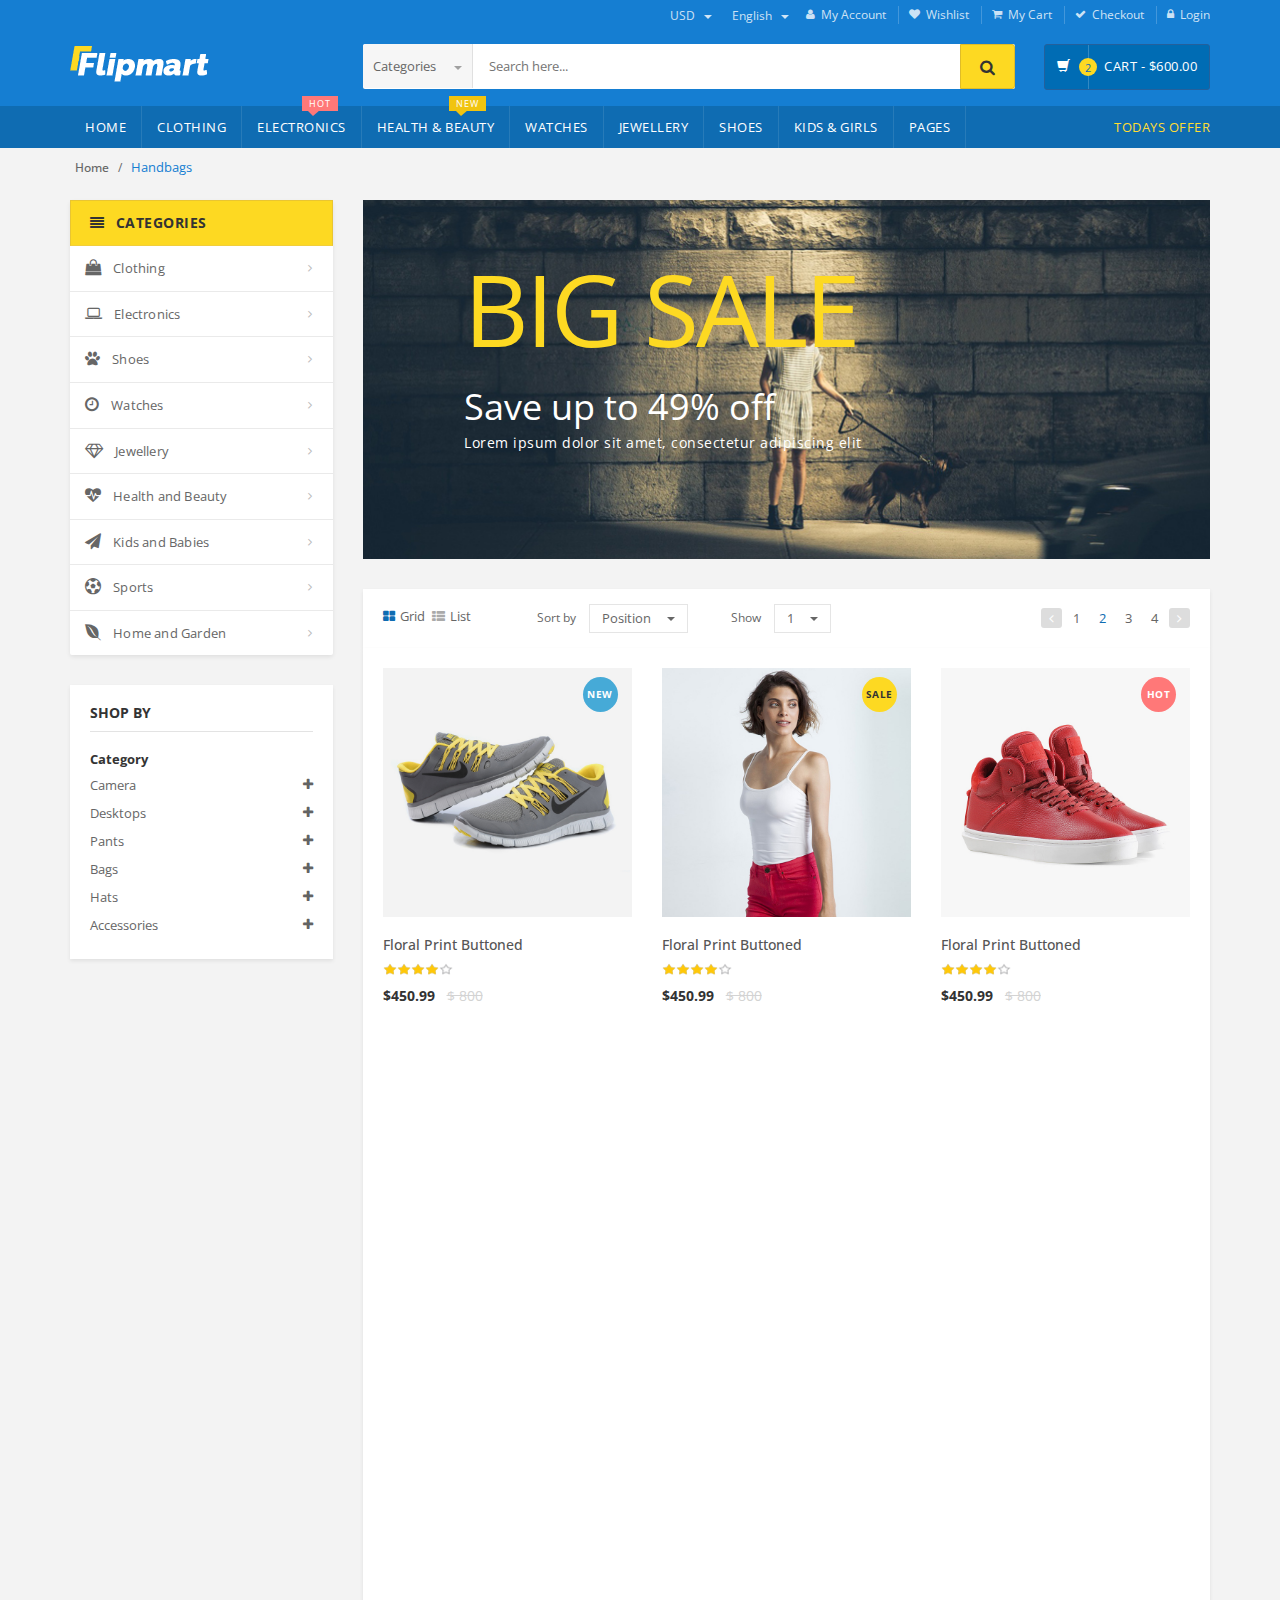
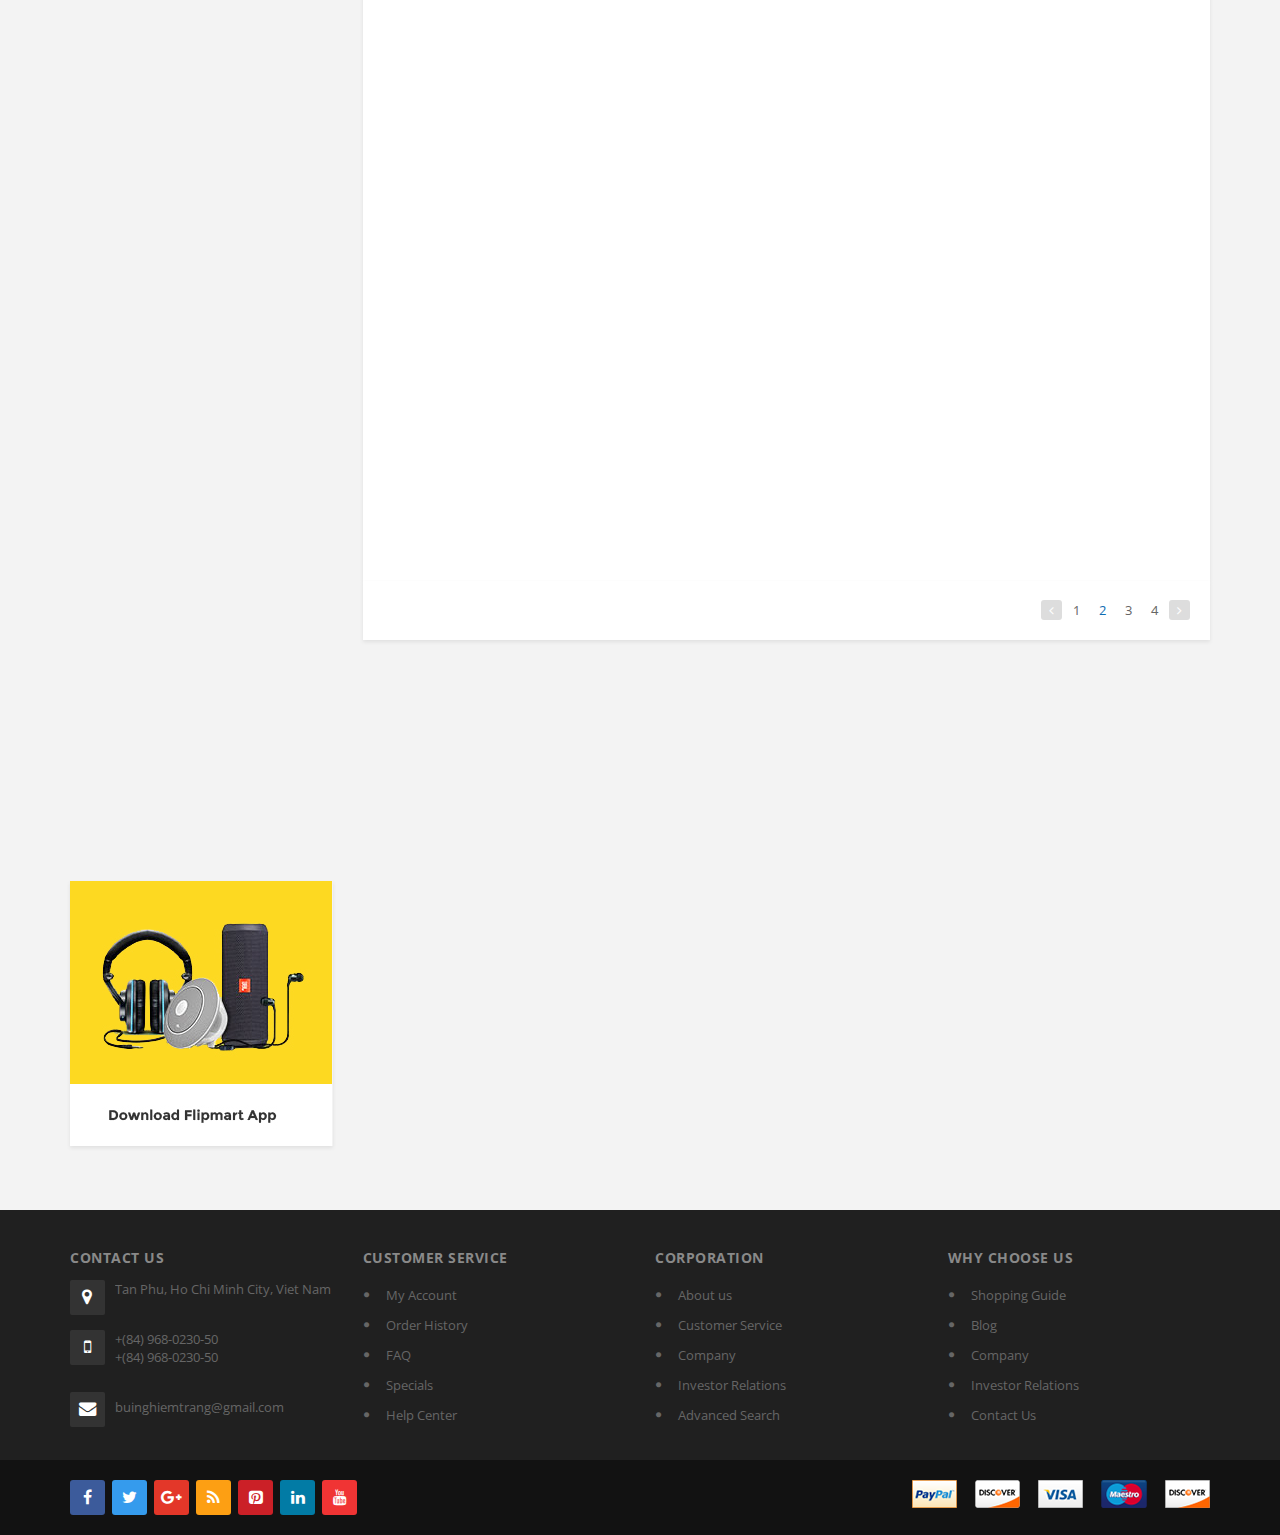
<file: category.html>
﻿<!DOCTYPE html>
<html lang="en">

<head>
	<!-- Meta -->
	<meta charset="utf-8">
	<meta name="viewport" content="width=device-width, initial-scale=1.0, user-scalable=no">
	<meta name="description" content="">
	<meta name="author" content="">
	<meta name="keywords" content="MediaCenter, Template, eCommerce">
	<meta name="robots" content="all">
	<title>Flipmart</title>

	<!-- Bootstrap Core CSS -->
	<link rel="stylesheet" href="assets\css\bootstrap.min.css">

	<!-- Customizable CSS -->
	<link rel="stylesheet" href="assets\css\main.css">
	<link rel="stylesheet" href="assets\css\blue.css">
	<link rel="stylesheet" href="assets\css\owl.carousel.css">
	<link rel="stylesheet" href="assets\css\owl.transitions.css">
	<link rel="stylesheet" href="assets\css\animate.min.css">
	<link rel="stylesheet" href="assets\css\rateit.css">
	<link rel="stylesheet" href="assets\css\bootstrap-select.min.css">

	<!-- Icons/Glyphs -->
	<link rel="stylesheet" href="assets\css\font-awesome.css">

	<!-- Fonts -->
	<link href='http://fonts.googleapis.com/css?family=Roboto:300,400,500,700' rel='stylesheet' type='text/css'>
	<link href='https://fonts.googleapis.com/css?family=Open+Sans:400,300,400italic,600,600italic,700,700italic,800'
		rel='stylesheet' type='text/css'>
	<link href='https://fonts.googleapis.com/css?family=Montserrat:400,700' rel='stylesheet' type='text/css'>
</head>

<body>
	<!-- ============================================== HEADER ============================================== -->
	<header class="header-style-1">

		<!-- ============================================== TOP MENU ============================================== -->
		<div class="top-bar animate-dropdown">
			<div class="container">
				<div class="header-top-inner">
					<div class="cnt-account">
						<ul class="list-unstyled">
							<li><a href="#"><i class="icon fa fa-user"></i>My Account</a></li>
							<li><a href="#"><i class="icon fa fa-heart"></i>Wishlist</a></li>
							<li><a href="#"><i class="icon fa fa-shopping-cart"></i>My Cart</a></li>
							<li><a href="#"><i class="icon fa fa-check"></i>Checkout</a></li>
							<li><a href="#"><i class="icon fa fa-lock"></i>Login</a></li>
						</ul>
					</div>
					<!-- /.cnt-account -->

					<div class="cnt-block">
						<ul class="list-unstyled list-inline">
							<li class="dropdown dropdown-small"> <a href="#" class="dropdown-toggle"
									data-hover="dropdown" data-toggle="dropdown"><span class="value">USD </span><b
										class="caret"></b></a>
								<ul class="dropdown-menu">
									<li><a href="#">USD</a></li>
									<li><a href="#">INR</a></li>
									<li><a href="#">GBP</a></li>
								</ul>
							</li>
							<li class="dropdown dropdown-small"> <a href="#" class="dropdown-toggle"
									data-hover="dropdown" data-toggle="dropdown"><span class="value">English </span><b
										class="caret"></b></a>
								<ul class="dropdown-menu">
									<li><a href="#">English</a></li>
									<li><a href="#">French</a></li>
									<li><a href="#">German</a></li>
								</ul>
							</li>
						</ul>
						<!-- /.list-unstyled -->
					</div>
					<!-- /.cnt-cart -->
					<div class="clearfix"></div>
				</div>
				<!-- /.header-top-inner -->
			</div>
			<!-- /.container -->
		</div>
		<!-- /.header-top -->
		<!-- ============================================== TOP MENU : END ============================================== -->
		<div class="main-header">
			<div class="container">
				<div class="row">
					<div class="col-xs-12 col-sm-12 col-md-3 logo-holder">
						<!-- ============================================================= LOGO ============================================================= -->
						<div class="logo"> <a href="index.html"> <img src="assets\images\logo.png" alt=""> </a> </div>
						<!-- /.logo -->
						<!-- ============================================================= LOGO : END ============================================================= -->
					</div>
					<!-- /.logo-holder -->

					<div class="col-xs-12 col-sm-12 col-md-7 top-search-holder">
						<!-- /.contact-row -->
						<!-- ============================================================= SEARCH AREA ============================================================= -->
						<div class="search-area">
							<form>
								<div class="control-group">
									<ul class="categories-filter animate-dropdown">
										<li class="dropdown"> <a class="dropdown-toggle" data-toggle="dropdown"
												href="category.html">Categories <b class="caret"></b></a>
											<ul class="dropdown-menu" role="menu">
												<li class="menu-header">Computer</li>
												<li role="presentation"><a role="menuitem" tabindex="-1"
														href="category.html">- Clothing</a>
												</li>
												<li role="presentation"><a role="menuitem" tabindex="-1"
														href="category.html">- Electronics</a>
												</li>
												<li role="presentation"><a role="menuitem" tabindex="-1"
														href="category.html">- Shoes</a></li>
												<li role="presentation"><a role="menuitem" tabindex="-1"
														href="category.html">- Watches</a></li>
											</ul>
										</li>
									</ul>
									<input class="search-field" placeholder="Search here...">
									<a class="search-button" href="#"></a>
								</div>
							</form>
						</div>
						<!-- /.search-area -->
						<!-- ============================================================= SEARCH AREA : END ============================================================= -->
					</div>
					<!-- /.top-search-holder -->

					<div class="col-xs-12 col-sm-12 col-md-2 animate-dropdown top-cart-row">
						<!-- ============================================================= SHOPPING CART DROPDOWN ============================================================= -->

						<div class="dropdown dropdown-cart"> <a href="#" class="dropdown-toggle lnk-cart"
								data-toggle="dropdown">
								<div class="items-cart-inner">
									<div class="basket"> <i class="glyphicon glyphicon-shopping-cart"></i> </div>
									<div class="basket-item-count"><span class="count">2</span></div>
									<div class="total-price-basket"> <span class="lbl">cart -</span> <span
											class="total-price"> <span class="sign">$</span><span
												class="value">600.00</span> </span> </div>
								</div>
							</a>
							<ul class="dropdown-menu">
								<li>
									<div class="cart-item product-summary">
										<div class="row">
											<div class="col-xs-4">
												<div class="image"> <a href="detail.html"><img
															src="assets\images\cart.jpg" alt=""></a> </div>
											</div>
											<div class="col-xs-7">
												<h3 class="name"><a href="index.php?page-detail">Simple Product</a></h3>
												<div class="price">$600.00</div>
											</div>
											<div class="col-xs-1 action"> <a href="#"><i class="fa fa-trash"></i></a>
											</div>
										</div>
									</div>
									<!-- /.cart-item -->
									<div class="clearfix"></div>
									<hr>
									<div class="clearfix cart-total">
										<div class="pull-right"> <span class="text">Sub Total :</span><span
												class='price'>$600.00</span>
										</div>
										<div class="clearfix"></div>
										<a href="checkout.html"
											class="btn btn-upper btn-primary btn-block m-t-20">Checkout</a>
									</div>
									<!-- /.cart-total-->

								</li>
							</ul>
							<!-- /.dropdown-menu-->
						</div>
						<!-- /.dropdown-cart -->

						<!-- ============================================================= SHOPPING CART DROPDOWN : END============================================================= -->
					</div>
					<!-- /.top-cart-row -->
				</div>
				<!-- /.row -->

			</div>
			<!-- /.container -->

		</div>
		<!-- /.main-header -->

		<!-- ============================================== NAVBAR ============================================== -->
		<div class="header-nav animate-dropdown">
			<div class="container">
				<div class="yamm navbar navbar-default" role="navigation">
					<div class="navbar-header">
						<button data-target="#mc-horizontal-menu-collapse" data-toggle="collapse"
							class="navbar-toggle collapsed" type="button"> <span class="sr-only">Toggle
								navigation</span> <span class="icon-bar"></span> <span class="icon-bar"></span> <span
								class="icon-bar"></span> </button>
					</div>
					<div class="nav-bg-class">
						<div class="navbar-collapse collapse" id="mc-horizontal-menu-collapse">
							<div class="nav-outer">
								<ul class="nav navbar-nav">
									<li class="active dropdown yamm-fw"> <a href="index.html" data-hover="dropdown"
											class="dropdown-toggle" data-toggle="dropdown">Home</a> </li>
									<li class="dropdown yamm mega-menu"> <a href="index.html" data-hover="dropdown"
											class="dropdown-toggle" data-toggle="dropdown">Clothing</a>
										<ul class="dropdown-menu container">
											<li>
												<div class="yamm-content ">
													<div class="row">
														<div class="col-xs-12 col-sm-6 col-md-2 col-menu">
															<h2 class="title">Men</h2>
															<ul class="links">
																<li><a href="#">Dresses</a></li>
																<li><a href="#">Shoes </a></li>
																<li><a href="#">Jackets</a></li>
																<li><a href="#">Sunglasses</a></li>
																<li><a href="#">Sport Wear</a></li>
																<li><a href="#">Blazers</a></li>
																<li><a href="#">Shirts</a></li>
															</ul>
														</div>
														<!-- /.col -->

														<div class="col-xs-12 col-sm-6 col-md-2 col-menu">
															<h2 class="title">Women</h2>
															<ul class="links">
																<li><a href="#">Handbags</a></li>
																<li><a href="#">Jwellery</a></li>
																<li><a href="#">Swimwear </a></li>
																<li><a href="#">Tops</a></li>
																<li><a href="#">Flats</a></li>
																<li><a href="#">Shoes</a></li>
																<li><a href="#">Winter Wear</a></li>
															</ul>
														</div>
														<!-- /.col -->

														<div class="col-xs-12 col-sm-6 col-md-2 col-menu">
															<h2 class="title">Boys</h2>
															<ul class="links">
																<li><a href="#">Toys & Games</a></li>
																<li><a href="#">Jeans</a></li>
																<li><a href="#">Shirts</a></li>
																<li><a href="#">Shoes</a></li>
																<li><a href="#">School Bags</a></li>
																<li><a href="#">Lunch Box</a></li>
																<li><a href="#">Footwear</a></li>
															</ul>
														</div>
														<!-- /.col -->

														<div class="col-xs-12 col-sm-6 col-md-2 col-menu">
															<h2 class="title">Girls</h2>
															<ul class="links">
																<li><a href="#">Sandals </a></li>
																<li><a href="#">Shorts</a></li>
																<li><a href="#">Dresses</a></li>
																<li><a href="#">Jwellery</a></li>
																<li><a href="#">Bags</a></li>
																<li><a href="#">Night Dress</a></li>
																<li><a href="#">Swim Wear</a></li>
															</ul>
														</div>
														<!-- /.col -->

														<div class="col-xs-12 col-sm-6 col-md-4 col-menu banner-image">
															<img class="img-responsive"
																src="assets\images\banners\top-menu-banner.jpg" alt="">
														</div>
														<!-- /.yamm-content -->
													</div>
												</div>
											</li>
										</ul>
									</li>
									<li class="dropdown mega-menu"> <a href="category.html" data-hover="dropdown"
											class="dropdown-toggle" data-toggle="dropdown">Electronics <span
												class="menu-label hot-menu hidden-xs">hot</span> </a>
										<ul class="dropdown-menu container">
											<li>
												<div class="yamm-content">
													<div class="row">
														<div class="col-xs-12 col-sm-12 col-md-2 col-menu">
															<h2 class="title">Laptops</h2>
															<ul class="links">
																<li><a href="#">Gaming</a></li>
																<li><a href="#">Laptop Skins</a></li>
																<li><a href="#">Apple</a></li>
																<li><a href="#">Dell</a></li>
																<li><a href="#">Lenovo</a></li>
																<li><a href="#">Microsoft</a></li>
																<li><a href="#">Asus</a></li>
																<li><a href="#">Adapters</a></li>
																<li><a href="#">Batteries</a></li>
																<li><a href="#">Cooling Pads</a></li>
															</ul>
														</div>
														<!-- /.col -->

														<div class="col-xs-12 col-sm-12 col-md-2 col-menu">
															<h2 class="title">Desktops</h2>
															<ul class="links">
																<li><a href="#">Routers & Modems</a></li>
																<li><a href="#">CPUs, Processors</a></li>
																<li><a href="#">PC Gaming Store</a></li>
																<li><a href="#">Graphics Cards</a></li>
																<li><a href="#">Components</a></li>
																<li><a href="#">Webcam</a></li>
																<li><a href="#">Memory (RAM)</a></li>
																<li><a href="#">Motherboards</a></li>
																<li><a href="#">Keyboards</a></li>
																<li><a href="#">Headphones</a></li>
															</ul>
														</div>
														<!-- /.col -->

														<div class="col-xs-12 col-sm-12 col-md-2 col-menu">
															<h2 class="title">Cameras</h2>
															<ul class="links">
																<li><a href="#">Accessories</a></li>
																<li><a href="#">Binoculars</a></li>
																<li><a href="#">Telescopes</a></li>
																<li><a href="#">Camcorders</a></li>
																<li><a href="#">Digital</a></li>
																<li><a href="#">Film Cameras</a></li>
																<li><a href="#">Flashes</a></li>
																<li><a href="#">Lenses</a></li>
																<li><a href="#">Surveillance</a></li>
																<li><a href="#">Tripods</a></li>
															</ul>
														</div>
														<!-- /.col -->
														<div class="col-xs-12 col-sm-12 col-md-2 col-menu">
															<h2 class="title">Mobile Phones</h2>
															<ul class="links">
																<li><a href="#">Apple</a></li>
																<li><a href="#">Samsung</a></li>
																<li><a href="#">Lenovo</a></li>
																<li><a href="#">Motorola</a></li>
																<li><a href="#">LeEco</a></li>
																<li><a href="#">Asus</a></li>
																<li><a href="#">Acer</a></li>
																<li><a href="#">Accessories</a></li>
																<li><a href="#">Headphones</a></li>
																<li><a href="#">Memory Cards</a></li>
															</ul>
														</div>
														<div
															class="col-xs-12 col-sm-12 col-md-4 col-menu custom-banner">
															<a href="#"><img alt=""
																	src="assets\images\banners\banner-side.png"></a>
														</div>
													</div>
													<!-- /.row -->
												</div>
												<!-- /.yamm-content -->
											</li>
										</ul>
									</li>
									<li class="dropdown hidden-sm"> <a href="category.html">Health & Beauty <span
												class="menu-label new-menu hidden-xs">new</span> </a> </li>
									<li class="dropdown hidden-sm"> <a href="category.html">Watches</a> </li>
									<li class="dropdown"> <a href="contact.html">Jewellery</a> </li>
									<li class="dropdown"> <a href="contact.html">Shoes</a> </li>
									<li class="dropdown"> <a href="contact.html">Kids & Girls</a> </li>
									<li class="dropdown"> <a href="#" class="dropdown-toggle" data-hover="dropdown"
											data-toggle="dropdown">Pages</a>
										<ul class="dropdown-menu pages">
											<li>
												<div class="yamm-content">
													<div class="row">
														<div class="col-xs-12 col-menu">
															<ul class="links">
																<li><a href="index.html">Home</a></li>
																<li><a href="category.html">Category</a></li>
																<li><a href="detail.html">Detail</a></li>
																<li><a href="shopping-cart.html">Shopping Cart
																		Summary</a></li>
																<li><a href="checkout.html">Checkout</a></li>
																<li><a href="blog.html">Blog</a></li>
																<li><a href="blog-details.html">Blog Detail</a></li>
																<li><a href="contact.html">Contact</a></li>
																<li><a href="sign-in.html">Sign In</a></li>
																<li><a href="my-wishlist.html">Wishlist</a></li>
																<li><a href="terms-conditions.html">Terms and
																		Condition</a></li>
																<li><a href="track-orders.html">Track Orders</a></li>
																<li><a
																		href="product-comparison.html">Product-Comparison</a>
																</li>
																<li><a href="faq.html">FAQ</a></li>
																<li><a href="404.html">404</a></li>
															</ul>
														</div>
													</div>
												</div>
											</li>
										</ul>
									</li>
									<li class="dropdown  navbar-right special-menu"> <a href="#">Todays offer</a> </li>
								</ul>
								<!-- /.navbar-nav -->
								<div class="clearfix"></div>
							</div>
							<!-- /.nav-outer -->
						</div>
						<!-- /.navbar-collapse -->

					</div>
					<!-- /.nav-bg-class -->
				</div>
				<!-- /.navbar-default -->
			</div>
			<!-- /.container-class -->

		</div>
		<!-- /.header-nav -->
		<!-- ============================================== NAVBAR : END ============================================== -->

	</header>

	<!-- ============================================== HEADER : END ============================================== -->

	<!-- ============================================== HEADER : END ============================================== -->
	<div class="breadcrumb">
		<div class="container">
			<div class="breadcrumb-inner">
				<ul class="list-inline list-unstyled">
					<li><a href="#">Home</a></li>
					<li class='active'>Handbags</li>
				</ul>
			</div>
			<!-- /.breadcrumb-inner -->
		</div>
		<!-- /.container -->
	</div>
	<!-- /.breadcrumb -->
	<div class="body-content outer-top-xs">
		<div class='container'>
			<div class='row'>
				<div class='col-md-3 sidebar'>
					<!-- ================================== TOP NAVIGATION ================================== -->
					<div class="side-menu animate-dropdown outer-bottom-xs">
						<div class="head"><i class="icon fa fa-align-justify fa-fw"></i> Categories</div>
						<nav class="yamm megamenu-horizontal">
							<ul class="nav">
								<li class="dropdown menu-item"> <a href="#" class="dropdown-toggle"
										data-toggle="dropdown"><i class="icon fa fa-shopping-bag"
											aria-hidden="true"></i>Clothing</a>
									<ul class="dropdown-menu mega-menu">
										<li class="yamm-content">
											<div class="row">
												<div class="col-sm-12 col-md-3">
													<ul class="links list-unstyled">
														<li><a href="#">Dresses</a></li>
														<li><a href="#">Shoes </a></li>
														<li><a href="#">Jackets</a></li>
														<li><a href="#">Sunglasses</a></li>
														<li><a href="#">Sport Wear</a></li>
														<li><a href="#">Blazers</a></li>
														<li><a href="#">Shirts</a></li>
														<li><a href="#">Shorts</a></li>
													</ul>
												</div>
												<!-- /.col -->
												<div class="col-sm-12 col-md-3">
													<ul class="links list-unstyled">
														<li><a href="#">Handbags</a></li>
														<li><a href="#">Jwellery</a></li>
														<li><a href="#">Swimwear </a></li>
														<li><a href="#">Tops</a></li>
														<li><a href="#">Flats</a></li>
														<li><a href="#">Shoes</a></li>
														<li><a href="#">Winter Wear</a></li>
														<li><a href="#">Night Suits</a></li>
													</ul>
												</div>
												<!-- /.col -->
												<div class="col-sm-12 col-md-3">
													<ul class="links list-unstyled">
														<li><a href="#">Toys &amp; Games</a></li>
														<li><a href="#">Jeans</a></li>
														<li><a href="#">Shirts</a></li>
														<li><a href="#">Shoes</a></li>
														<li><a href="#">School Bags</a></li>
														<li><a href="#">Lunch Box</a></li>
														<li><a href="#">Footwear</a></li>
														<li><a href="#">Wipes</a></li>
													</ul>
												</div>
												<!-- /.col -->
												<div class="col-sm-12 col-md-3">
													<ul class="links list-unstyled">
														<li><a href="#">Sandals </a></li>
														<li><a href="#">Shorts</a></li>
														<li><a href="#">Dresses</a></li>
														<li><a href="#">Jwellery</a></li>
														<li><a href="#">Bags</a></li>
														<li><a href="#">Night Dress</a></li>
														<li><a href="#">Swim Wear</a></li>
														<li><a href="#">Toys</a></li>
													</ul>
												</div>
												<!-- /.col -->
											</div>
											<!-- /.row -->
										</li>
										<!-- /.yamm-content -->
									</ul>
									<!-- /.dropdown-menu -->
								</li>
								<!-- /.menu-item -->

								<li class="dropdown menu-item"> <a href="#" class="dropdown-toggle"
										data-toggle="dropdown"><i class="icon fa fa-laptop"
											aria-hidden="true"></i>Electronics</a>
									<!-- ================================== MEGAMENU VERTICAL ================================== -->
									<ul class="dropdown-menu mega-menu">
										<li class="yamm-content">
											<div class="row">
												<div class="col-xs-12 col-sm-12 col-lg-4">
													<ul>
														<li><a href="#">Gaming</a></li>
														<li><a href="#">Laptop Skins</a></li>
														<li><a href="#">Apple</a></li>
														<li><a href="#">Dell</a></li>
														<li><a href="#">Lenovo</a></li>
														<li><a href="#">Microsoft</a></li>
														<li><a href="#">Asus</a></li>
														<li><a href="#">Adapters</a></li>
														<li><a href="#">Batteries</a></li>
														<li><a href="#">Cooling Pads</a></li>
													</ul>
												</div>
												<div class="col-xs-12 col-sm-12 col-lg-4">
													<ul>
														<li><a href="#">Routers &amp; Modems</a></li>
														<li><a href="#">CPUs, Processors</a></li>
														<li><a href="#">PC Gaming Store</a></li>
														<li><a href="#">Graphics Cards</a></li>
														<li><a href="#">Components</a></li>
														<li><a href="#">Webcam</a></li>
														<li><a href="#">Memory (RAM)</a></li>
														<li><a href="#">Motherboards</a></li>
														<li><a href="#">Keyboards</a></li>
														<li><a href="#">Headphones</a></li>
													</ul>
												</div>
												<div class="dropdown-banner-holder"> <a href="#"><img alt=""
															src="assets\images\banners\banner-side.png"></a> </div>
											</div>
											<!-- /.row -->
										</li>
										<!-- /.yamm-content -->
									</ul>
									<!-- /.dropdown-menu -->
									<!-- ================================== MEGAMENU VERTICAL ================================== -->
								</li>
								<!-- /.menu-item -->

								<li class="dropdown menu-item"> <a href="#" class="dropdown-toggle"
										data-toggle="dropdown"><i class="icon fa fa-paw"
											aria-hidden="true"></i>Shoes</a>
									<ul class="dropdown-menu mega-menu">
										<li class="yamm-content">
											<div class="row">
												<div class="col-sm-12 col-md-3">
													<ul class="links list-unstyled">
														<li><a href="#">Dresses</a></li>
														<li><a href="#">Shoes </a></li>
														<li><a href="#">Jackets</a></li>
														<li><a href="#">Sunglasses</a></li>
														<li><a href="#">Sport Wear</a></li>
														<li><a href="#">Blazers</a></li>
														<li><a href="#">Shirts</a></li>
														<li><a href="#">Shorts</a></li>
													</ul>
												</div>
												<!-- /.col -->
												<div class="col-sm-12 col-md-3">
													<ul class="links list-unstyled">
														<li><a href="#">Handbags</a></li>
														<li><a href="#">Jwellery</a></li>
														<li><a href="#">Swimwear </a></li>
														<li><a href="#">Tops</a></li>
														<li><a href="#">Flats</a></li>
														<li><a href="#">Shoes</a></li>
														<li><a href="#">Winter Wear</a></li>
														<li><a href="#">Night Suits</a></li>
													</ul>
												</div>
												<!-- /.col -->
												<div class="col-sm-12 col-md-3">
													<ul class="links list-unstyled">
														<li><a href="#">Toys &amp; Games</a></li>
														<li><a href="#">Jeans</a></li>
														<li><a href="#">Shirts</a></li>
														<li><a href="#">Shoes</a></li>
														<li><a href="#">School Bags</a></li>
														<li><a href="#">Lunch Box</a></li>
														<li><a href="#">Footwear</a></li>
														<li><a href="#">Wipes</a></li>
													</ul>
												</div>
												<!-- /.col -->
												<div class="col-sm-12 col-md-3">
													<ul class="links list-unstyled">
														<li><a href="#">Sandals </a></li>
														<li><a href="#">Shorts</a></li>
														<li><a href="#">Dresses</a></li>
														<li><a href="#">Jwellery</a></li>
														<li><a href="#">Bags</a></li>
														<li><a href="#">Night Dress</a></li>
														<li><a href="#">Swim Wear</a></li>
														<li><a href="#">Toys</a></li>
													</ul>
												</div>
												<!-- /.col -->
											</div>
											<!-- /.row -->
										</li>
										<!-- /.yamm-content -->
									</ul>
									<!-- /.dropdown-menu -->
								</li>
								<!-- /.menu-item -->

								<li class="dropdown menu-item"> <a href="#" class="dropdown-toggle"
										data-toggle="dropdown"><i class="icon fa fa-clock-o"></i>Watches</a>
									<ul class="dropdown-menu mega-menu">
										<li class="yamm-content">
											<div class="row">
												<div class="col-xs-12 col-sm-12 col-lg-4">
													<ul>
														<li><a href="#">Gaming</a></li>
														<li><a href="#">Laptop Skins</a></li>
														<li><a href="#">Apple</a></li>
														<li><a href="#">Dell</a></li>
														<li><a href="#">Lenovo</a></li>
														<li><a href="#">Microsoft</a></li>
														<li><a href="#">Asus</a></li>
														<li><a href="#">Adapters</a></li>
														<li><a href="#">Batteries</a></li>
														<li><a href="#">Cooling Pads</a></li>
													</ul>
												</div>
												<div class="col-xs-12 col-sm-12 col-lg-4">
													<ul>
														<li><a href="#">Routers &amp; Modems</a></li>
														<li><a href="#">CPUs, Processors</a></li>
														<li><a href="#">PC Gaming Store</a></li>
														<li><a href="#">Graphics Cards</a></li>
														<li><a href="#">Components</a></li>
														<li><a href="#">Webcam</a></li>
														<li><a href="#">Memory (RAM)</a></li>
														<li><a href="#">Motherboards</a></li>
														<li><a href="#">Keyboards</a></li>
														<li><a href="#">Headphones</a></li>
													</ul>
												</div>
												<div class="dropdown-banner-holder"> <a href="#"><img alt=""
															src="assets\images\banners\banner-side.png"></a> </div>
											</div>
											<!-- /.row -->
										</li>
										<!-- /.yamm-content -->
									</ul>
									<!-- /.dropdown-menu -->
								</li>
								<!-- /.menu-item -->

								<li class="dropdown menu-item"> <a href="#" class="dropdown-toggle"
										data-toggle="dropdown"><i class="icon fa fa-diamond"></i>Jewellery</a>
									<ul class="dropdown-menu mega-menu">
										<li class="yamm-content">
											<div class="row">
												<div class="col-sm-12 col-md-3">
													<ul class="links list-unstyled">
														<li><a href="#">Dresses</a></li>
														<li><a href="#">Shoes </a></li>
														<li><a href="#">Jackets</a></li>
														<li><a href="#">Sunglasses</a></li>
														<li><a href="#">Sport Wear</a></li>
														<li><a href="#">Blazers</a></li>
														<li><a href="#">Shirts</a></li>
														<li><a href="#">Shorts</a></li>
													</ul>
												</div>
												<!-- /.col -->
												<div class="col-sm-12 col-md-3">
													<ul class="links list-unstyled">
														<li><a href="#">Handbags</a></li>
														<li><a href="#">Jwellery</a></li>
														<li><a href="#">Swimwear </a></li>
														<li><a href="#">Tops</a></li>
														<li><a href="#">Flats</a></li>
														<li><a href="#">Shoes</a></li>
														<li><a href="#">Winter Wear</a></li>
														<li><a href="#">Night Suits</a></li>
													</ul>
												</div>
												<!-- /.col -->
												<div class="col-sm-12 col-md-3">
													<ul class="links list-unstyled">
														<li><a href="#">Toys &amp; Games</a></li>
														<li><a href="#">Jeans</a></li>
														<li><a href="#">Shirts</a></li>
														<li><a href="#">Shoes</a></li>
														<li><a href="#">School Bags</a></li>
														<li><a href="#">Lunch Box</a></li>
														<li><a href="#">Footwear</a></li>
														<li><a href="#">Wipes</a></li>
													</ul>
												</div>
												<!-- /.col -->
												<div class="col-sm-12 col-md-3">
													<ul class="links list-unstyled">
														<li><a href="#">Sandals </a></li>
														<li><a href="#">Shorts</a></li>
														<li><a href="#">Dresses</a></li>
														<li><a href="#">Jwellery</a></li>
														<li><a href="#">Bags</a></li>
														<li><a href="#">Night Dress</a></li>
														<li><a href="#">Swim Wear</a></li>
														<li><a href="#">Toys</a></li>
													</ul>
												</div>
												<!-- /.col -->
											</div>
											<!-- /.row -->
										</li>
										<!-- /.yamm-content -->
									</ul>
									<!-- /.dropdown-menu -->
								</li>
								<!-- /.menu-item -->

								<li class="dropdown menu-item"> <a href="#" class="dropdown-toggle"
										data-toggle="dropdown"><i class="icon fa fa-heartbeat"></i>Health and Beauty</a>
									<ul class="dropdown-menu mega-menu">
										<li class="yamm-content">
											<div class="row">
												<div class="col-xs-12 col-sm-12 col-lg-4">
													<ul>
														<li><a href="#">Gaming</a></li>
														<li><a href="#">Laptop Skins</a></li>
														<li><a href="#">Apple</a></li>
														<li><a href="#">Dell</a></li>
														<li><a href="#">Lenovo</a></li>
														<li><a href="#">Microsoft</a></li>
														<li><a href="#">Asus</a></li>
														<li><a href="#">Adapters</a></li>
														<li><a href="#">Batteries</a></li>
														<li><a href="#">Cooling Pads</a></li>
													</ul>
												</div>
												<div class="col-xs-12 col-sm-12 col-lg-4">
													<ul>
														<li><a href="#">Routers &amp; Modems</a></li>
														<li><a href="#">CPUs, Processors</a></li>
														<li><a href="#">PC Gaming Store</a></li>
														<li><a href="#">Graphics Cards</a></li>
														<li><a href="#">Components</a></li>
														<li><a href="#">Webcam</a></li>
														<li><a href="#">Memory (RAM)</a></li>
														<li><a href="#">Motherboards</a></li>
														<li><a href="#">Keyboards</a></li>
														<li><a href="#">Headphones</a></li>
													</ul>
												</div>
												<div class="dropdown-banner-holder"> <a href="#"><img alt=""
															src="assets\images\banners\banner-side.png"></a> </div>
											</div>
											<!-- /.row -->
										</li>
										<!-- /.yamm-content -->
									</ul>
									<!-- /.dropdown-menu -->
								</li>
								<!-- /.menu-item -->

								<li class="dropdown menu-item"> <a href="#" class="dropdown-toggle"
										data-toggle="dropdown"><i class="icon fa fa-paper-plane"></i>Kids and Babies</a>
									<!-- /.dropdown-menu -->
								</li>
								<!-- /.menu-item -->

								<li class="dropdown menu-item"> <a href="#" class="dropdown-toggle"
										data-toggle="dropdown"><i class="icon fa fa-futbol-o"></i>Sports</a>
									<!-- ================================== MEGAMENU VERTICAL ================================== -->
									<!-- /.dropdown-menu -->
									<!-- ================================== MEGAMENU VERTICAL ================================== -->
								</li>
								<!-- /.menu-item -->

								<li class="dropdown menu-item"> <a href="#" class="dropdown-toggle"
										data-toggle="dropdown"><i class="icon fa fa-envira"></i>Home and Garden</a>
									<!-- /.dropdown-menu -->
								</li>
								<!-- /.menu-item -->

							</ul>
							<!-- /.nav -->
						</nav>
						<!-- /.megamenu-horizontal -->
					</div>
					<!-- /.side-menu -->
					<!-- ================================== TOP NAVIGATION : END ================================== -->
					<div class="sidebar-module-container">
						<div class="sidebar-filter">
							<!-- ============================================== SIDEBAR CATEGORY ============================================== -->
							<div class="sidebar-widget wow fadeInUp">
								<h3 class="section-title">shop by</h3>
								<div class="widget-header">
									<h4 class="widget-title">Category</h4>
								</div>
								<div class="sidebar-widget-body">
									<div class="accordion">
										<div class="accordion-group">
											<div class="accordion-heading"> <a href="#collapseOne"
													data-toggle="collapse" class="accordion-toggle collapsed"> Camera
												</a> </div>
											<!-- /.accordion-heading -->
											<div class="accordion-body collapse" id="collapseOne" style="height: 0px;">
												<div class="accordion-inner">
													<ul>
														<li><a href="#">gaming</a></li>
														<li><a href="#">office</a></li>
														<li><a href="#">kids</a></li>
														<li><a href="#">for women</a></li>
													</ul>
												</div>
												<!-- /.accordion-inner -->
											</div>
											<!-- /.accordion-body -->
										</div>
										<!-- /.accordion-group -->

										<div class="accordion-group">
											<div class="accordion-heading"> <a href="#collapseTwo"
													data-toggle="collapse" class="accordion-toggle collapsed"> Desktops
												</a> </div>
											<!-- /.accordion-heading -->
											<div class="accordion-body collapse" id="collapseTwo" style="height: 0px;">
												<div class="accordion-inner">
													<ul>
														<li><a href="#">gaming</a></li>
														<li><a href="#">office</a></li>
														<li><a href="#">kids</a></li>
														<li><a href="#">for women</a></li>
													</ul>
												</div>
												<!-- /.accordion-inner -->
											</div>
											<!-- /.accordion-body -->
										</div>
										<!-- /.accordion-group -->

										<div class="accordion-group">
											<div class="accordion-heading"> <a href="#collapseThree"
													data-toggle="collapse" class="accordion-toggle collapsed"> Pants
												</a> </div>
											<!-- /.accordion-heading -->
											<div class="accordion-body collapse" id="collapseThree"
												style="height: 0px;">
												<div class="accordion-inner">
													<ul>
														<li><a href="#">gaming</a></li>
														<li><a href="#">office</a></li>
														<li><a href="#">kids</a></li>
														<li><a href="#">for women</a></li>
													</ul>
												</div>
												<!-- /.accordion-inner -->
											</div>
											<!-- /.accordion-body -->
										</div>
										<!-- /.accordion-group -->

										<div class="accordion-group">
											<div class="accordion-heading"> <a href="#collapseFour"
													data-toggle="collapse" class="accordion-toggle collapsed"> Bags </a>
											</div>
											<!-- /.accordion-heading -->
											<div class="accordion-body collapse" id="collapseFour" style="height: 0px;">
												<div class="accordion-inner">
													<ul>
														<li><a href="#">gaming</a></li>
														<li><a href="#">office</a></li>
														<li><a href="#">kids</a></li>
														<li><a href="#">for women</a></li>
													</ul>
												</div>
												<!-- /.accordion-inner -->
											</div>
											<!-- /.accordion-body -->
										</div>
										<!-- /.accordion-group -->

										<div class="accordion-group">
											<div class="accordion-heading"> <a href="#collapseFive"
													data-toggle="collapse" class="accordion-toggle collapsed"> Hats </a>
											</div>
											<!-- /.accordion-heading -->
											<div class="accordion-body collapse" id="collapseFive" style="height: 0px;">
												<div class="accordion-inner">
													<ul>
														<li><a href="#">gaming</a></li>
														<li><a href="#">office</a></li>
														<li><a href="#">kids</a></li>
														<li><a href="#">for women</a></li>
													</ul>
												</div>
												<!-- /.accordion-inner -->
											</div>
											<!-- /.accordion-body -->
										</div>
										<!-- /.accordion-group -->

										<div class="accordion-group">
											<div class="accordion-heading"> <a href="#collapseSix"
													data-toggle="collapse" class="accordion-toggle collapsed">
													Accessories </a> </div>
											<!-- /.accordion-heading -->
											<div class="accordion-body collapse" id="collapseSix" style="height: 0px;">
												<div class="accordion-inner">
													<ul>
														<li><a href="#">gaming</a></li>
														<li><a href="#">office</a></li>
														<li><a href="#">kids</a></li>
														<li><a href="#">for women</a></li>
													</ul>
												</div>
												<!-- /.accordion-inner -->
											</div>
											<!-- /.accordion-body -->
										</div>
										<!-- /.accordion-group -->

									</div>
									<!-- /.accordion -->
								</div>
								<!-- /.sidebar-widget-body -->
							</div>
							<!-- /.sidebar-widget -->
							<!-- ============================================== SIDEBAR CATEGORY : END ============================================== -->

							<!-- ============================================== PRICE SILDER============================================== -->
							<div class="sidebar-widget wow fadeInUp">
								<div class="widget-header">
									<h4 class="widget-title">Price Slider</h4>
								</div>
								<div class="sidebar-widget-body m-t-10">
									<div class="price-range-holder"> <span class="min-max"> <span
												class="pull-left">$200.00</span> <span class="pull-right">$800.00</span>
										</span>
										<input type="text" id="amount"
											style="border:0; color:#666666; font-weight:bold;text-align:center;">
										<input type="text" class="price-slider" value="">
									</div>
									<!-- /.price-range-holder -->
									<a href="#" class="lnk btn btn-primary">Show Now</a>
								</div>
								<!-- /.sidebar-widget-body -->
							</div>
							<!-- /.sidebar-widget -->
							<!-- ============================================== PRICE SILDER : END ============================================== -->
							<!-- ============================================== MANUFACTURES============================================== -->
							<div class="sidebar-widget wow fadeInUp">
								<div class="widget-header">
									<h4 class="widget-title">Manufactures</h4>
								</div>
								<div class="sidebar-widget-body">
									<ul class="list">
										<li><a href="#">Forever 18</a></li>
										<li><a href="#">Nike</a></li>
										<li><a href="#">Dolce & Gabbana</a></li>
										<li><a href="#">Alluare</a></li>
										<li><a href="#">Chanel</a></li>
										<li><a href="#">Other Brand</a></li>
									</ul>
									<!--<a href="#" class="lnk btn btn-primary">Show Now</a>-->
								</div>
								<!-- /.sidebar-widget-body -->
							</div>
							<!-- /.sidebar-widget -->
							<!-- ============================================== MANUFACTURES: END ============================================== -->
							<!-- ============================================== COLOR============================================== -->
							<div class="sidebar-widget wow fadeInUp">
								<div class="widget-header">
									<h4 class="widget-title">Colors</h4>
								</div>
								<div class="sidebar-widget-body">
									<ul class="list">
										<li><a href="#">Red</a></li>
										<li><a href="#">Blue</a></li>
										<li><a href="#">Yellow</a></li>
										<li><a href="#">Pink</a></li>
										<li><a href="#">Brown</a></li>
										<li><a href="#">Teal</a></li>
									</ul>
								</div>
								<!-- /.sidebar-widget-body -->
							</div>
							<!-- /.sidebar-widget -->
							<!-- ============================================== COLOR: END ============================================== -->
							<!-- ============================================== COMPARE============================================== -->
							<div class="sidebar-widget wow fadeInUp outer-top-vs">
								<h3 class="section-title">Compare products</h3>
								<div class="sidebar-widget-body">
									<div class="compare-report">
										<p>You have no <span>item(s)</span> to compare</p>
									</div>
									<!-- /.compare-report -->
								</div>
								<!-- /.sidebar-widget-body -->
							</div>
							<!-- /.sidebar-widget -->
							<!-- ============================================== COMPARE: END ============================================== -->
							<!-- ============================================== PRODUCT TAGS ============================================== -->
							<div class="sidebar-widget product-tag wow fadeInUp outer-top-vs">
								<h3 class="section-title">Product tags</h3>
								<div class="sidebar-widget-body outer-top-xs">
									<div class="tag-list"> <a class="item" title="Phone" href="category.html">Phone</a>
										<a class="item active" title="Vest" href="category.html">Vest</a> <a
											class="item" title="Smartphone" href="category.html">Smartphone</a> <a
											class="item" title="Furniture" href="category.html">Furniture</a> <a
											class="item" title="T-shirt" href="category.html">T-shirt</a> <a
											class="item" title="Sweatpants" href="category.html">Sweatpants</a> <a
											class="item" title="Sneaker" href="category.html">Sneaker</a> <a
											class="item" title="Toys" href="category.html">Toys</a> <a class="item"
											title="Rose" href="category.html">Rose</a> </div>
									<!-- /.tag-list -->
								</div>
								<!-- /.sidebar-widget-body -->
							</div>
							<!-- /.sidebar-widget -->
							<!----------- Testimonials------------->
							<div class="sidebar-widget  wow fadeInUp outer-top-vs ">
								<div id="advertisement" class="advertisement">
									<div class="item">
										<div class="avatar"><img src="assets\images\testimonials\member1.png"
												alt="Image"></div>
										<div class="testimonials"><em>"</em> Vtae sodales aliq uam morbi non sem lacus
											port mollis. Nunc
											condime tum metus eud molest sed consectetuer.<em>"</em></div>
										<div class="clients_author">John Doe <span>Abc Company</span> </div>
										<!-- /.container-fluid -->
									</div>
									<!-- /.item -->

									<div class="item">
										<div class="avatar"><img src="assets\images\testimonials\member3.png"
												alt="Image"></div>
										<div class="testimonials"><em>"</em>Vtae sodales aliq uam morbi non sem lacus
											port mollis. Nunc
											condime tum metus eud molest sed consectetuer.<em>"</em></div>
										<div class="clients_author">Stephen Doe <span>Xperia Designs</span> </div>
									</div>
									<!-- /.item -->

									<div class="item">
										<div class="avatar"><img src="assets\images\testimonials\member2.png"
												alt="Image"></div>
										<div class="testimonials"><em>"</em> Vtae sodales aliq uam morbi non sem lacus
											port mollis. Nunc
											condime tum metus eud molest sed consectetuer.<em>"</em></div>
										<div class="clients_author">Saraha Smith <span>Datsun &amp; Co</span> </div>
										<!-- /.container-fluid -->
									</div>
									<!-- /.item -->

								</div>
								<!-- /.owl-carousel -->
							</div>

							<!-- ============================================== Testimonials: END ============================================== -->

							<div class="home-banner"> <img src="assets\images\banners\LHS-banner.jpg" alt="Image">
							</div>
						</div>
						<!-- /.sidebar-filter -->
					</div>
					<!-- /.sidebar-module-container -->
				</div>
				<!-- /.sidebar -->
				<div class='col-md-9'>
					<!-- ========================================== SECTION – HERO ========================================= -->

					<div id="category" class="category-carousel hidden-xs">
						<div class="item">
							<div class="image"> <img src="assets\images\banners\cat-banner-1.jpg" alt=""
									class="img-responsive">
							</div>
							<div class="container-fluid">
								<div class="caption vertical-top text-left">
									<div class="big-text"> Big Sale </div>
									<div class="excerpt hidden-sm hidden-md"> Save up to 49% off </div>
									<div class="excerpt-normal hidden-sm hidden-md"> Lorem ipsum dolor sit amet,
										consectetur adipiscing
										elit </div>
								</div>
								<!-- /.caption -->
							</div>
							<!-- /.container-fluid -->
						</div>
					</div>


					<div class="clearfix filters-container m-t-10">
						<div class="row">
							<div class="col col-sm-6 col-md-2">
								<div class="filter-tabs">
									<ul id="filter-tabs" class="nav nav-tabs nav-tab-box nav-tab-fa-icon">
										<li class="active"> <a data-toggle="tab" href="#grid-container"><i
													class="icon fa fa-th-large"></i>Grid</a> </li>
										<li><a data-toggle="tab" href="#list-container"><i
													class="icon fa fa-th-list"></i>List</a></li>
									</ul>
								</div>
								<!-- /.filter-tabs -->
							</div>
							<!-- /.col -->
							<div class="col col-sm-12 col-md-6">
								<div class="col col-sm-3 col-md-6 no-padding">
									<div class="lbl-cnt"> <span class="lbl">Sort by</span>
										<div class="fld inline">
											<div class="dropdown dropdown-small dropdown-med dropdown-white inline">
												<button data-toggle="dropdown" type="button"
													class="btn dropdown-toggle"> Position <span class="caret"></span>
												</button>
												<ul role="menu" class="dropdown-menu">
													<li role="presentation"><a href="#">position</a></li>
													<li role="presentation"><a href="#">Price:Lowest first</a></li>
													<li role="presentation"><a href="#">Price:HIghest first</a></li>
													<li role="presentation"><a href="#">Product Name:A to Z</a></li>
												</ul>
											</div>
										</div>
										<!-- /.fld -->
									</div>
									<!-- /.lbl-cnt -->
								</div>
								<!-- /.col -->
								<div class="col col-sm-3 col-md-6 no-padding">
									<div class="lbl-cnt"> <span class="lbl">Show</span>
										<div class="fld inline">
											<div class="dropdown dropdown-small dropdown-med dropdown-white inline">
												<button data-toggle="dropdown" type="button"
													class="btn dropdown-toggle"> 1 <span class="caret"></span> </button>
												<ul role="menu" class="dropdown-menu">
													<li role="presentation"><a href="#">1</a></li>
													<li role="presentation"><a href="#">2</a></li>
													<li role="presentation"><a href="#">3</a></li>
													<li role="presentation"><a href="#">4</a></li>
													<li role="presentation"><a href="#">5</a></li>
													<li role="presentation"><a href="#">6</a></li>
													<li role="presentation"><a href="#">7</a></li>
													<li role="presentation"><a href="#">8</a></li>
													<li role="presentation"><a href="#">9</a></li>
													<li role="presentation"><a href="#">10</a></li>
												</ul>
											</div>
										</div>
										<!-- /.fld -->
									</div>
									<!-- /.lbl-cnt -->
								</div>
								<!-- /.col -->
							</div>
							<!-- /.col -->
							<div class="col col-sm-6 col-md-4 text-right">
								<div class="pagination-container">
									<ul class="list-inline list-unstyled">
										<li class="prev"><a href="#"><i class="fa fa-angle-left"></i></a></li>
										<li><a href="#">1</a></li>
										<li class="active"><a href="#">2</a></li>
										<li><a href="#">3</a></li>
										<li><a href="#">4</a></li>
										<li class="next"><a href="#"><i class="fa fa-angle-right"></i></a></li>
									</ul>
									<!-- /.list-inline -->
								</div>
								<!-- /.pagination-container -->
							</div>
							<!-- /.col -->
						</div>
						<!-- /.row -->
					</div>
					<div class="search-result-container ">
						<div id="myTabContent" class="tab-content category-list">
							<div class="tab-pane active " id="grid-container">
								<div class="category-product">
									<div class="row">
										<div class="col-sm-6 col-md-4 wow fadeInUp">
											<div class="products">
												<div class="product">
													<div class="product-image">
														<div class="image"> <a href="detail.html"><img
																	src="assets\images\products\p5.jpg" alt=""></a>
														</div>
														<!-- /.image -->

														<div class="tag new"><span>new</span></div>
													</div>
													<!-- /.product-image -->

													<div class="product-info text-left">
														<h3 class="name"><a href="detail.html">Floral Print Buttoned</a>
														</h3>
														<div class="rating rateit-small"></div>
														<div class="description"></div>
														<div class="product-price"> <span class="price"> $450.99 </span>
															<span class="price-before-discount">$ 800</span> </div>
														<!-- /.product-price -->

													</div>
													<!-- /.product-info -->
													<div class="cart clearfix animate-effect">
														<div class="action">
															<ul class="list-unstyled">
																<li class="add-cart-button btn-group">
																	<button class="btn btn-primary icon"
																		data-toggle="dropdown" type="button"> <i
																			class="fa fa-shopping-cart"></i> </button>
																	<button class="btn btn-primary cart-btn"
																		type="button">Add to cart</button>
																</li>
																<li class="lnk wishlist"> <a class="add-to-cart"
																		href="detail.html" title="Wishlist"> <i
																			class="icon fa fa-heart"></i> </a> </li>
																<li class="lnk"> <a class="add-to-cart"
																		href="detail.html" title="Compare"> <i
																			class="fa fa-signal"></i> </a> </li>
															</ul>
														</div>
														<!-- /.action -->
													</div>
													<!-- /.cart -->
												</div>
												<!-- /.product -->

											</div>
											<!-- /.products -->
										</div>
										<!-- /.item -->

										<div class="col-sm-6 col-md-4 wow fadeInUp">
											<div class="products">
												<div class="product">
													<div class="product-image">
														<div class="image"> <a href="detail.html"><img
																	src="assets\images\products\p1.jpg" alt=""></a>
														</div>
														<!-- /.image -->

														<div class="tag sale"><span>sale</span></div>
													</div>
													<!-- /.product-image -->

													<div class="product-info text-left">
														<h3 class="name"><a href="detail.html">Floral Print Buttoned</a>
														</h3>
														<div class="rating rateit-small"></div>
														<div class="description"></div>
														<div class="product-price"> <span class="price"> $450.99 </span>
															<span class="price-before-discount">$ 800</span> </div>
														<!-- /.product-price -->

													</div>
													<!-- /.product-info -->
													<div class="cart clearfix animate-effect">
														<div class="action">
															<ul class="list-unstyled">
																<li class="add-cart-button btn-group">
																	<button class="btn btn-primary icon"
																		data-toggle="dropdown" type="button"> <i
																			class="fa fa-shopping-cart"></i> </button>
																	<button class="btn btn-primary cart-btn"
																		type="button">Add to cart</button>
																</li>
																<li class="lnk wishlist"> <a class="add-to-cart"
																		href="detail.html" title="Wishlist"> <i
																			class="icon fa fa-heart"></i> </a> </li>
																<li class="lnk"> <a class="add-to-cart"
																		href="detail.html" title="Compare"> <i
																			class="fa fa-signal"></i> </a> </li>
															</ul>
														</div>
														<!-- /.action -->
													</div>
													<!-- /.cart -->
												</div>
												<!-- /.product -->

											</div>
											<!-- /.products -->
										</div>
										<!-- /.item -->

										<div class="col-sm-6 col-md-4 wow fadeInUp">
											<div class="products">
												<div class="product">
													<div class="product-image">
														<div class="image"> <a href="detail.html"><img
																	src="assets\images\products\p6.jpg" alt=""></a>
														</div>
														<!-- /.image -->

														<div class="tag hot"><span>hot</span></div>
													</div>
													<!-- /.product-image -->

													<div class="product-info text-left">
														<h3 class="name"><a href="detail.html">Floral Print Buttoned</a>
														</h3>
														<div class="rating rateit-small"></div>
														<div class="description"></div>
														<div class="product-price"> <span class="price"> $450.99 </span>
															<span class="price-before-discount">$ 800</span> </div>
														<!-- /.product-price -->

													</div>
													<!-- /.product-info -->
													<div class="cart clearfix animate-effect">
														<div class="action">
															<ul class="list-unstyled">
																<li class="add-cart-button btn-group">
																	<button class="btn btn-primary icon"
																		data-toggle="dropdown" type="button"> <i
																			class="fa fa-shopping-cart"></i> </button>
																	<button class="btn btn-primary cart-btn"
																		type="button">Add to cart</button>
																</li>
																<li class="lnk wishlist"> <a class="add-to-cart"
																		href="detail.html" title="Wishlist"> <i
																			class="icon fa fa-heart"></i> </a> </li>
																<li class="lnk"> <a class="add-to-cart"
																		href="detail.html" title="Compare"> <i
																			class="fa fa-signal"></i> </a> </li>
															</ul>
														</div>
														<!-- /.action -->
													</div>
													<!-- /.cart -->
												</div>
												<!-- /.product -->

											</div>
											<!-- /.products -->
										</div>
										<!-- /.item -->

										<div class="col-sm-6 col-md-4 wow fadeInUp">
											<div class="products">
												<div class="product">
													<div class="product-image">
														<div class="image"> <a href="detail.html"><img
																	src="assets\images\products\p6.jpg" alt=""></a>
														</div>
														<!-- /.image -->

														<div class="tag hot"><span>hot</span></div>
													</div>
													<!-- /.product-image -->

													<div class="product-info text-left">
														<h3 class="name"><a href="detail.html">Floral Print Buttoned</a>
														</h3>
														<div class="rating rateit-small"></div>
														<div class="description"></div>
														<div class="product-price"> <span class="price"> $450.99 </span>
															<span class="price-before-discount">$ 800</span> </div>
														<!-- /.product-price -->

													</div>
													<!-- /.product-info -->
													<div class="cart clearfix animate-effect">
														<div class="action">
															<ul class="list-unstyled">
																<li class="add-cart-button btn-group">
																	<button class="btn btn-primary icon"
																		data-toggle="dropdown" type="button"> <i
																			class="fa fa-shopping-cart"></i> </button>
																	<button class="btn btn-primary cart-btn"
																		type="button">Add to cart</button>
																</li>
																<li class="lnk wishlist"> <a class="add-to-cart"
																		href="detail.html" title="Wishlist"> <i
																			class="icon fa fa-heart"></i> </a> </li>
																<li class="lnk"> <a class="add-to-cart"
																		href="detail.html" title="Compare"> <i
																			class="fa fa-signal"></i> </a> </li>
															</ul>
														</div>
														<!-- /.action -->
													</div>
													<!-- /.cart -->
												</div>
												<!-- /.product -->

											</div>
											<!-- /.products -->
										</div>
										<!-- /.item -->

										<div class="col-sm-6 col-md-4 wow fadeInUp">
											<div class="products">
												<div class="product">
													<div class="product-image">
														<div class="image"> <a href="detail.html"><img
																	src="assets\images\products\p7.jpg" alt=""></a>
														</div>
														<!-- /.image -->

														<div class="tag sale"><span>sale</span></div>
													</div>
													<!-- /.product-image -->

													<div class="product-info text-left">
														<h3 class="name"><a href="detail.html">Floral Print Buttoned</a>
														</h3>
														<div class="rating rateit-small"></div>
														<div class="description"></div>
														<div class="product-price"> <span class="price"> $450.99 </span>
															<span class="price-before-discount">$ 800</span> </div>
														<!-- /.product-price -->

													</div>
													<!-- /.product-info -->
													<div class="cart clearfix animate-effect">
														<div class="action">
															<ul class="list-unstyled">
																<li class="add-cart-button btn-group">
																	<button class="btn btn-primary icon"
																		data-toggle="dropdown" type="button"> <i
																			class="fa fa-shopping-cart"></i> </button>
																	<button class="btn btn-primary cart-btn"
																		type="button">Add to cart</button>
																</li>
																<li class="lnk wishlist"> <a class="add-to-cart"
																		href="detail.html" title="Wishlist"> <i
																			class="icon fa fa-heart"></i> </a> </li>
																<li class="lnk"> <a class="add-to-cart"
																		href="detail.html" title="Compare"> <i
																			class="fa fa-signal"></i> </a> </li>
															</ul>
														</div>
														<!-- /.action -->
													</div>
													<!-- /.cart -->
												</div>
												<!-- /.product -->

											</div>
											<!-- /.products -->
										</div>
										<!-- /.item -->

										<div class="col-sm-6 col-md-4 wow fadeInUp">
											<div class="products">
												<div class="product">
													<div class="product-image">
														<div class="image"> <a href="detail.html"><img
																	src="assets\images\products\p8.jpg" alt=""></a>
														</div>
														<!-- /.image -->

														<div class="tag new"><span>new</span></div>
													</div>
													<!-- /.product-image -->

													<div class="product-info text-left">
														<h3 class="name"><a href="detail.html">Floral Print Buttoned</a>
														</h3>
														<div class="rating rateit-small"></div>
														<div class="description"></div>
														<div class="product-price"> <span class="price"> $450.99 </span>
															<span class="price-before-discount">$ 800</span> </div>
														<!-- /.product-price -->

													</div>
													<!-- /.product-info -->
													<div class="cart clearfix animate-effect">
														<div class="action">
															<ul class="list-unstyled">
																<li class="add-cart-button btn-group">
																	<button class="btn btn-primary icon"
																		data-toggle="dropdown" type="button"> <i
																			class="fa fa-shopping-cart"></i> </button>
																	<button class="btn btn-primary cart-btn"
																		type="button">Add to cart</button>
																</li>
																<li class="lnk wishlist"> <a class="add-to-cart"
																		href="detail.html" title="Wishlist"> <i
																			class="icon fa fa-heart"></i> </a> </li>
																<li class="lnk"> <a class="add-to-cart"
																		href="detail.html" title="Compare"> <i
																			class="fa fa-signal"></i> </a> </li>
															</ul>
														</div>
														<!-- /.action -->
													</div>
													<!-- /.cart -->
												</div>
												<!-- /.product -->

											</div>
											<!-- /.products -->
										</div>
										<!-- /.item -->

										<div class="col-sm-6 col-md-4 wow fadeInUp">
											<div class="products">
												<div class="product">
													<div class="product-image">
														<div class="image"> <a href="detail.html"><img
																	src="assets\images\products\p9.jpg" alt=""></a>
														</div>
														<!-- /.image -->

														<div class="tag new"><span>new</span></div>
													</div>
													<!-- /.product-image -->

													<div class="product-info text-left">
														<h3 class="name"><a href="detail.html">Floral Print Buttoned</a>
														</h3>
														<div class="rating rateit-small"></div>
														<div class="description"></div>
														<div class="product-price"> <span class="price"> $450.99 </span>
															<span class="price-before-discount">$ 800</span> </div>
														<!-- /.product-price -->

													</div>
													<!-- /.product-info -->
													<div class="cart clearfix animate-effect">
														<div class="action">
															<ul class="list-unstyled">
																<li class="add-cart-button btn-group">
																	<button class="btn btn-primary icon"
																		data-toggle="dropdown" type="button"> <i
																			class="fa fa-shopping-cart"></i> </button>
																	<button class="btn btn-primary cart-btn"
																		type="button">Add to cart</button>
																</li>
																<li class="lnk wishlist"> <a class="add-to-cart"
																		href="detail.html" title="Wishlist"> <i
																			class="icon fa fa-heart"></i> </a> </li>
																<li class="lnk"> <a class="add-to-cart"
																		href="detail.html" title="Compare"> <i
																			class="fa fa-signal"></i> </a> </li>
															</ul>
														</div>
														<!-- /.action -->
													</div>
													<!-- /.cart -->
												</div>
												<!-- /.product -->

											</div>
											<!-- /.products -->
										</div>
										<!-- /.item -->

										<div class="col-sm-6 col-md-4 wow fadeInUp">
											<div class="products">
												<div class="product">
													<div class="product-image">
														<div class="image"> <a href="detail.html"><img
																	src="assets\images\products\p10.jpg" alt=""></a>
														</div>
														<!-- /.image -->

														<div class="tag sale"><span>sale</span></div>
													</div>
													<!-- /.product-image -->

													<div class="product-info text-left">
														<h3 class="name"><a href="detail.html">Floral Print Buttoned</a>
														</h3>
														<div class="rating rateit-small"></div>
														<div class="description"></div>
														<div class="product-price"> <span class="price"> $450.99 </span>
															<span class="price-before-discount">$ 800</span> </div>
														<!-- /.product-price -->

													</div>
													<!-- /.product-info -->
													<div class="cart clearfix animate-effect">
														<div class="action">
															<ul class="list-unstyled">
																<li class="add-cart-button btn-group">
																	<button class="btn btn-primary icon"
																		data-toggle="dropdown" type="button"> <i
																			class="fa fa-shopping-cart"></i> </button>
																	<button class="btn btn-primary cart-btn"
																		type="button">Add to cart</button>
																</li>
																<li class="lnk wishlist"> <a class="add-to-cart"
																		href="detail.html" title="Wishlist"> <i
																			class="icon fa fa-heart"></i> </a> </li>
																<li class="lnk"> <a class="add-to-cart"
																		href="detail.html" title="Compare"> <i
																			class="fa fa-signal"></i> </a> </li>
															</ul>
														</div>
														<!-- /.action -->
													</div>
													<!-- /.cart -->
												</div>
												<!-- /.product -->

											</div>
											<!-- /.products -->
										</div>
										<!-- /.item -->

										<div class="col-sm-6 col-md-4 wow fadeInUp">
											<div class="products">
												<div class="product">
													<div class="product-image">
														<div class="image"> <a href="detail.html"><img
																	src="assets\images\products\p2.jpg" alt=""></a>
														</div>
														<!-- /.image -->

														<div class="tag hot"><span>hot</span></div>
													</div>
													<!-- /.product-image -->

													<div class="product-info text-left">
														<h3 class="name"><a href="detail.html">Floral Print Buttoned</a>
														</h3>
														<div class="rating rateit-small"></div>
														<div class="description"></div>
														<div class="product-price"> <span class="price"> $450.99 </span>
															<span class="price-before-discount">$ 800</span> </div>
														<!-- /.product-price -->

													</div>
													<!-- /.product-info -->
													<div class="cart clearfix animate-effect">
														<div class="action">
															<ul class="list-unstyled">
																<li class="add-cart-button btn-group">
																	<button class="btn btn-primary icon"
																		data-toggle="dropdown" type="button"> <i
																			class="fa fa-shopping-cart"></i> </button>
																	<button class="btn btn-primary cart-btn"
																		type="button">Add to cart</button>
																</li>
																<li class="lnk wishlist"> <a class="add-to-cart"
																		href="detail.html" title="Wishlist"> <i
																			class="icon fa fa-heart"></i> </a> </li>
																<li class="lnk"> <a class="add-to-cart"
																		href="detail.html" title="Compare"> <i
																			class="fa fa-signal"></i> </a> </li>
															</ul>
														</div>
														<!-- /.action -->
													</div>
													<!-- /.cart -->
												</div>
												<!-- /.product -->

											</div>
											<!-- /.products -->
										</div>
										<!-- /.item -->

										<div class="col-sm-6 col-md-4 wow fadeInUp">
											<div class="products">
												<div class="product">
													<div class="product-image">
														<div class="image"> <a href="detail.html"><img
																	src="assets\images\products\p11.jpg" alt=""></a>
														</div>
														<!-- /.image -->

														<div class="tag new"><span>new</span></div>
													</div>
													<!-- /.product-image -->

													<div class="product-info text-left">
														<h3 class="name"><a href="detail.html">Floral Print Buttoned</a>
														</h3>
														<div class="rating rateit-small"></div>
														<div class="description"></div>
														<div class="product-price"> <span class="price"> $450.99 </span>
															<span class="price-before-discount">$ 800</span> </div>
														<!-- /.product-price -->

													</div>
													<!-- /.product-info -->
													<div class="cart clearfix animate-effect">
														<div class="action">
															<ul class="list-unstyled">
																<li class="add-cart-button btn-group">
																	<button class="btn btn-primary icon"
																		data-toggle="dropdown" type="button"> <i
																			class="fa fa-shopping-cart"></i> </button>
																	<button class="btn btn-primary cart-btn"
																		type="button">Add to cart</button>
																</li>
																<li class="lnk wishlist"> <a class="add-to-cart"
																		href="detail.html" title="Wishlist"> <i
																			class="icon fa fa-heart"></i> </a> </li>
																<li class="lnk"> <a class="add-to-cart"
																		href="detail.html" title="Compare"> <i
																			class="fa fa-signal"></i> </a> </li>
															</ul>
														</div>
														<!-- /.action -->
													</div>
													<!-- /.cart -->
												</div>
												<!-- /.product -->

											</div>
											<!-- /.products -->
										</div>
										<!-- /.item -->

										<div class="col-sm-6 col-md-4 wow fadeInUp">
											<div class="products">
												<div class="product">
													<div class="product-image">
														<div class="image"> <a href="detail.html"><img
																	src="assets\images\products\p12.jpg" alt=""></a>
														</div>
														<!-- /.image -->

														<div class="tag sale"><span>sale</span></div>
													</div>
													<!-- /.product-image -->

													<div class="product-info text-left">
														<h3 class="name"><a href="detail.html">Floral Print Buttoned</a>
														</h3>
														<div class="rating rateit-small"></div>
														<div class="description"></div>
														<div class="product-price"> <span class="price"> $450.99 </span>
															<span class="price-before-discount">$ 800</span> </div>
														<!-- /.product-price -->

													</div>
													<!-- /.product-info -->
													<div class="cart clearfix animate-effect">
														<div class="action">
															<ul class="list-unstyled">
																<li class="add-cart-button btn-group">
																	<button class="btn btn-primary icon"
																		data-toggle="dropdown" type="button"> <i
																			class="fa fa-shopping-cart"></i> </button>
																	<button class="btn btn-primary cart-btn"
																		type="button">Add to cart</button>
																</li>
																<li class="lnk wishlist"> <a class="add-to-cart"
																		href="detail.html" title="Wishlist"> <i
																			class="icon fa fa-heart"></i> </a> </li>
																<li class="lnk"> <a class="add-to-cart"
																		href="detail.html" title="Compare"> <i
																			class="fa fa-signal"></i> </a> </li>
															</ul>
														</div>
														<!-- /.action -->
													</div>
													<!-- /.cart -->
												</div>
												<!-- /.product -->

											</div>
											<!-- /.products -->
										</div>
										<!-- /.item -->

										<div class="col-sm-6 col-md-4 wow fadeInUp">
											<div class="products">
												<div class="product">
													<div class="product-image">
														<div class="image"> <a href="detail.html"><img
																	src="assets\images\products\p14.jpg" alt=""></a>
														</div>
														<!-- /.image -->

														<div class="tag hot"><span>hot</span></div>
													</div>
													<!-- /.product-image -->

													<div class="product-info text-left">
														<h3 class="name"><a href="detail.html">Floral Print Buttoned</a>
														</h3>
														<div class="rating rateit-small"></div>
														<div class="description"></div>
														<div class="product-price"> <span class="price"> $450.99 </span>
															<span class="price-before-discount">$ 800</span> </div>
														<!-- /.product-price -->

													</div>
													<!-- /.product-info -->
													<div class="cart clearfix animate-effect">
														<div class="action">
															<ul class="list-unstyled">
																<li class="add-cart-button btn-group">
																	<button class="btn btn-primary icon"
																		data-toggle="dropdown" type="button"> <i
																			class="fa fa-shopping-cart"></i> </button>
																	<button class="btn btn-primary cart-btn"
																		type="button">Add to cart</button>
																</li>
																<li class="lnk wishlist"> <a class="add-to-cart"
																		href="detail.html" title="Wishlist"> <i
																			class="icon fa fa-heart"></i> </a> </li>
																<li class="lnk"> <a class="add-to-cart"
																		href="detail.html" title="Compare"> <i
																			class="fa fa-signal"></i> </a> </li>
															</ul>
														</div>
														<!-- /.action -->
													</div>
													<!-- /.cart -->
												</div>
												<!-- /.product -->

											</div>
											<!-- /.products -->
										</div>
										<!-- /.item -->
									</div>
									<!-- /.row -->
								</div>
								<!-- /.category-product -->

							</div>
							<!-- /.tab-pane -->

							<div class="tab-pane " id="list-container">
								<div class="category-product">
									<div class="category-product-inner wow fadeInUp">
										<div class="products">
											<div class="product-list product">
												<div class="row product-list-row">
													<div class="col col-sm-4 col-lg-4">
														<div class="product-image">
															<div class="image"> <img src="assets\images\products\p3.jpg"
																	alt=""> </div>
														</div>
														<!-- /.product-image -->
													</div>
													<!-- /.col -->
													<div class="col col-sm-8 col-lg-8">
														<div class="product-info">
															<h3 class="name"><a href="detail.html">Floral Print
																	Buttoned</a></h3>
															<div class="rating rateit-small"></div>
															<div class="product-price"> <span class="price"> $450.99
																</span> <span class="price-before-discount">$ 800</span>
															</div>
															<!-- /.product-price -->
															<div class="description m-t-10">Suspendisse posuere arcu
																diam, id accumsan eros pharetra
																ac. Nulla enim risus, facilisis bibendum gravida eget,
																lacinia id purus. Suspendisse
																posuere arcu diam, id accumsan eros pharetra ac. Nulla
																enim risus, facilisis bibendum
																gravida eget.</div>
															<div class="cart clearfix animate-effect">
																<div class="action">
																	<ul class="list-unstyled">
																		<li class="add-cart-button btn-group">
																			<button class="btn btn-primary icon"
																				data-toggle="dropdown" type="button"> <i
																					class="fa fa-shopping-cart"></i>
																			</button>
																			<button class="btn btn-primary cart-btn"
																				type="button">Add to cart</button>
																		</li>
																		<li class="lnk wishlist"> <a class="add-to-cart"
																				href="detail.html" title="Wishlist"> <i
																					class="icon fa fa-heart"></i> </a>
																		</li>
																		<li class="lnk"> <a class="add-to-cart"
																				href="detail.html" title="Compare"> <i
																					class="fa fa-signal"></i> </a> </li>
																	</ul>
																</div>
																<!-- /.action -->
															</div>
															<!-- /.cart -->

														</div>
														<!-- /.product-info -->
													</div>
													<!-- /.col -->
												</div>
												<!-- /.product-list-row -->
												<div class="tag new"><span>new</span></div>
											</div>
											<!-- /.product-list -->
										</div>
										<!-- /.products -->
									</div>
									<!-- /.category-product-inner -->

									<div class="category-product-inner wow fadeInUp">
										<div class="products">
											<div class="product-list product">
												<div class="row product-list-row">
													<div class="col col-sm-4 col-lg-4">
														<div class="product-image">
															<div class="image"> <img src="assets\images\products\p4.jpg"
																	alt=""> </div>
														</div>
														<!-- /.product-image -->
													</div>
													<!-- /.col -->
													<div class="col col-sm-8 col-lg-8">
														<div class="product-info">
															<h3 class="name"><a href="detail.html">Floral Print
																	Buttoned</a></h3>
															<div class="rating rateit-small"></div>
															<div class="product-price"> <span class="price"> $450.99
																</span> <span class="price-before-discount">$ 800</span>
															</div>
															<!-- /.product-price -->
															<div class="description m-t-10">Suspendisse posuere arcu
																diam, id accumsan eros pharetra
																ac. Nulla enim risus, facilisis bibendum gravida eget,
																lacinia id purus. Suspendisse
																posuere arcu diam, id accumsan eros pharetra ac. Nulla
																enim risus, facilisis bibendum
																gravida eget.</div>
															<div class="cart clearfix animate-effect">
																<div class="action">
																	<ul class="list-unstyled">
																		<li class="add-cart-button btn-group">
																			<button class="btn btn-primary icon"
																				data-toggle="dropdown" type="button"> <i
																					class="fa fa-shopping-cart"></i>
																			</button>
																			<button class="btn btn-primary cart-btn"
																				type="button">Add to cart</button>
																		</li>
																		<li class="lnk wishlist"> <a class="add-to-cart"
																				href="detail.html" title="Wishlist"> <i
																					class="icon fa fa-heart"></i> </a>
																		</li>
																		<li class="lnk"> <a class="add-to-cart"
																				href="detail.html" title="Compare"> <i
																					class="fa fa-signal"></i> </a> </li>
																	</ul>
																</div>
																<!-- /.action -->
															</div>
															<!-- /.cart -->

														</div>
														<!-- /.product-info -->
													</div>
													<!-- /.col -->
												</div>
												<!-- /.product-list-row -->
												<div class="tag sale"><span>sale</span></div>
											</div>
											<!-- /.product-list -->
										</div>
										<!-- /.products -->
									</div>
									<!-- /.category-product-inner -->

									<div class="category-product-inner wow fadeInUp">
										<div class="products">
											<div class="product-list product">
												<div class="row product-list-row">
													<div class="col col-sm-4 col-lg-4">
														<div class="product-image">
															<div class="image"> <img src="assets\images\products\p5.jpg"
																	alt=""> </div>
														</div>
														<!-- /.product-image -->
													</div>
													<!-- /.col -->
													<div class="col col-sm-8 col-lg-8">
														<div class="product-info">
															<h3 class="name"><a href="detail.html">Floral Print
																	Buttoned</a></h3>
															<div class="rating rateit-small"></div>
															<div class="product-price"> <span class="price"> $450.99
																</span> <span class="price-before-discount">$ 800</span>
															</div>
															<!-- /.product-price -->
															<div class="description m-t-10">Suspendisse posuere arcu
																diam, id accumsan eros pharetra
																ac. Nulla enim risus, facilisis bibendum gravida eget,
																lacinia id purus. Suspendisse
																posuere arcu diam, id accumsan eros pharetra ac. Nulla
																enim risus, facilisis bibendum
																gravida eget.</div>
															<div class="cart clearfix animate-effect">
																<div class="action">
																	<ul class="list-unstyled">
																		<li class="add-cart-button btn-group">
																			<button class="btn btn-primary icon"
																				data-toggle="dropdown" type="button"> <i
																					class="fa fa-shopping-cart"></i>
																			</button>
																			<button class="btn btn-primary cart-btn"
																				type="button">Add to cart</button>
																		</li>
																		<li class="lnk wishlist"> <a class="add-to-cart"
																				href="detail.html" title="Wishlist"> <i
																					class="icon fa fa-heart"></i> </a>
																		</li>
																		<li class="lnk"> <a class="add-to-cart"
																				href="detail.html" title="Compare"> <i
																					class="fa fa-signal"></i> </a> </li>
																	</ul>
																</div>
																<!-- /.action -->
															</div>
															<!-- /.cart -->

														</div>
														<!-- /.product-info -->
													</div>
													<!-- /.col -->
												</div>
												<!-- /.product-list-row -->
												<div class="tag hot"><span>hot</span></div>
											</div>
											<!-- /.product-list -->
										</div>
										<!-- /.products -->
									</div>
									<!-- /.category-product-inner -->

									<div class="category-product-inner wow fadeInUp">
										<div class="products">
											<div class="product-list product">
												<div class="row product-list-row">
													<div class="col col-sm-4 col-lg-4">
														<div class="product-image">
															<div class="image"> <img src="assets\images\products\p6.jpg"
																	alt=""> </div>
														</div>
														<!-- /.product-image -->
													</div>
													<!-- /.col -->
													<div class="col col-sm-8 col-lg-8">
														<div class="product-info">
															<h3 class="name"><a href="detail.html">Floral Print
																	Buttoned</a></h3>
															<div class="rating rateit-small"></div>
															<div class="product-price"> <span class="price"> $450.99
																</span> <span class="price-before-discount">$ 800</span>
															</div>
															<!-- /.product-price -->
															<div class="description m-t-10">Suspendisse posuere arcu
																diam, id accumsan eros pharetra
																ac. Nulla enim risus, facilisis bibendum gravida eget,
																lacinia id purus. Suspendisse
																posuere arcu diam, id accumsan eros pharetra ac. Nulla
																enim risus, facilisis bibendum
																gravida eget.</div>
															<div class="cart clearfix animate-effect">
																<div class="action">
																	<ul class="list-unstyled">
																		<li class="add-cart-button btn-group">
																			<button class="btn btn-primary icon"
																				data-toggle="dropdown" type="button"> <i
																					class="fa fa-shopping-cart"></i>
																			</button>
																			<button class="btn btn-primary cart-btn"
																				type="button">Add to cart</button>
																		</li>
																		<li class="lnk wishlist"> <a class="add-to-cart"
																				href="detail.html" title="Wishlist"> <i
																					class="icon fa fa-heart"></i> </a>
																		</li>
																		<li class="lnk"> <a class="add-to-cart"
																				href="detail.html" title="Compare"> <i
																					class="fa fa-signal"></i> </a> </li>
																	</ul>
																</div>
																<!-- /.action -->
															</div>
															<!-- /.cart -->

														</div>
														<!-- /.product-info -->
													</div>
													<!-- /.col -->
												</div>
												<!-- /.product-list-row -->
												<div class="tag hot"><span>hot</span></div>
											</div>
											<!-- /.product-list -->
										</div>
										<!-- /.products -->
									</div>
									<!-- /.category-product-inner -->

									<div class="category-product-inner wow fadeInUp">
										<div class="products">
											<div class="product-list product">
												<div class="row product-list-row">
													<div class="col col-sm-4 col-lg-4">
														<div class="product-image">
															<div class="image"> <img src="assets\images\products\p7.jpg"
																	alt=""> </div>
														</div>
														<!-- /.product-image -->
													</div>
													<!-- /.col -->
													<div class="col col-sm-8 col-lg-8">
														<div class="product-info">
															<h3 class="name"><a href="detail.html">Floral Print
																	Buttoned</a></h3>
															<div class="rating rateit-small"></div>
															<div class="product-price"> <span class="price"> $450.99
																</span> <span class="price-before-discount">$ 800</span>
															</div>
															<!-- /.product-price -->
															<div class="description m-t-10">Suspendisse posuere arcu
																diam, id accumsan eros pharetra
																ac. Nulla enim risus, facilisis bibendum gravida eget,
																lacinia id purus. Suspendisse
																posuere arcu diam, id accumsan eros pharetra ac. Nulla
																enim risus, facilisis bibendum
																gravida eget.</div>
															<div class="cart clearfix animate-effect">
																<div class="action">
																	<ul class="list-unstyled">
																		<li class="add-cart-button btn-group">
																			<button class="btn btn-primary icon"
																				data-toggle="dropdown" type="button"> <i
																					class="fa fa-shopping-cart"></i>
																			</button>
																			<button class="btn btn-primary cart-btn"
																				type="button">Add to cart</button>
																		</li>
																		<li class="lnk wishlist"> <a class="add-to-cart"
																				href="detail.html" title="Wishlist"> <i
																					class="icon fa fa-heart"></i> </a>
																		</li>
																		<li class="lnk"> <a class="add-to-cart"
																				href="detail.html" title="Compare"> <i
																					class="fa fa-signal"></i> </a> </li>
																	</ul>
																</div>
																<!-- /.action -->
															</div>
															<!-- /.cart -->

														</div>
														<!-- /.product-info -->
													</div>
													<!-- /.col -->
												</div>
												<!-- /.product-list-row -->
												<div class="tag sale"><span>sale</span></div>
											</div>
											<!-- /.product-list -->
										</div>
										<!-- /.products -->
									</div>
									<!-- /.category-product-inner -->

									<div class="category-product-inner wow fadeInUp">
										<div class="products">
											<div class="product-list product">
												<div class="row product-list-row">
													<div class="col col-sm-4 col-lg-4">
														<div class="product-image">
															<div class="image"> <img src="assets\images\products\p8.jpg"
																	alt=""> </div>
														</div>
														<!-- /.product-image -->
													</div>
													<!-- /.col -->
													<div class="col col-sm-8 col-lg-8">
														<div class="product-info">
															<h3 class="name"><a href="detail.html">Floral Print
																	Buttoned</a></h3>
															<div class="rating rateit-small"></div>
															<div class="product-price"> <span class="price"> $450.99
																</span> <span class="price-before-discount">$ 800</span>
															</div>
															<!-- /.product-price -->
															<div class="description m-t-10">Suspendisse posuere arcu
																diam, id accumsan eros pharetra
																ac. Nulla enim risus, facilisis bibendum gravida eget,
																lacinia id purus. Suspendisse
																posuere arcu diam, id accumsan eros pharetra ac. Nulla
																enim risus, facilisis bibendum
																gravida eget.</div>
															<div class="cart clearfix animate-effect">
																<div class="action">
																	<ul class="list-unstyled">
																		<li class="add-cart-button btn-group">
																			<button class="btn btn-primary icon"
																				data-toggle="dropdown" type="button"> <i
																					class="fa fa-shopping-cart"></i>
																			</button>
																			<button class="btn btn-primary cart-btn"
																				type="button">Add to cart</button>
																		</li>
																		<li class="lnk wishlist"> <a class="add-to-cart"
																				href="detail.html" title="Wishlist"> <i
																					class="icon fa fa-heart"></i> </a>
																		</li>
																		<li class="lnk"> <a class="add-to-cart"
																				href="detail.html" title="Compare"> <i
																					class="fa fa-signal"></i> </a> </li>
																	</ul>
																</div>
																<!-- /.action -->
															</div>
															<!-- /.cart -->

														</div>
														<!-- /.product-info -->
													</div>
													<!-- /.col -->
												</div>
												<!-- /.product-list-row -->
												<div class="tag new"><span>new</span></div>
											</div>
											<!-- /.product-list -->
										</div>
										<!-- /.products -->
									</div>
									<!-- /.category-product-inner -->

									<div class="category-product-inner wow fadeInUp">
										<div class="products">
											<div class="product-list product">
												<div class="row product-list-row">
													<div class="col col-sm-4 col-lg-4">
														<div class="product-image">
															<div class="image"> <img src="assets\images\products\p9.jpg"
																	alt=""> </div>
														</div>
														<!-- /.product-image -->
													</div>
													<!-- /.col -->
													<div class="col col-sm-8 col-lg-8">
														<div class="product-info">
															<h3 class="name"><a href="detail.html">Floral Print
																	Buttoned</a></h3>
															<div class="rating rateit-small"></div>
															<div class="product-price"> <span class="price"> $450.99
																</span> <span class="price-before-discount">$ 800</span>
															</div>
															<!-- /.product-price -->
															<div class="description m-t-10">Suspendisse posuere arcu
																diam, id accumsan eros pharetra
																ac. Nulla enim risus, facilisis bibendum gravida eget,
																lacinia id purus. Suspendisse
																posuere arcu diam, id accumsan eros pharetra ac. Nulla
																enim risus, facilisis bibendum
																gravida eget.</div>
															<div class="cart clearfix animate-effect">
																<div class="action">
																	<ul class="list-unstyled">
																		<li class="add-cart-button btn-group">
																			<button class="btn btn-primary icon"
																				data-toggle="dropdown" type="button"> <i
																					class="fa fa-shopping-cart"></i>
																			</button>
																			<button class="btn btn-primary cart-btn"
																				type="button">Add to cart</button>
																		</li>
																		<li class="lnk wishlist"> <a class="add-to-cart"
																				href="detail.html" title="Wishlist"> <i
																					class="icon fa fa-heart"></i> </a>
																		</li>
																		<li class="lnk"> <a class="add-to-cart"
																				href="detail.html" title="Compare"> <i
																					class="fa fa-signal"></i> </a> </li>
																	</ul>
																</div>
																<!-- /.action -->
															</div>
															<!-- /.cart -->

														</div>
														<!-- /.product-info -->
													</div>
													<!-- /.col -->
												</div>
												<!-- /.product-list-row -->
												<div class="tag new"><span>new</span></div>
											</div>
											<!-- /.product-list -->
										</div>
										<!-- /.products -->
									</div>
									<!-- /.category-product-inner -->

									<div class="category-product-inner wow fadeInUp">
										<div class="products">
											<div class="product-list product">
												<div class="row product-list-row">
													<div class="col col-sm-4 col-lg-4">
														<div class="product-image">
															<div class="image"> <img
																	src="assets\images\products\p10.jpg" alt=""> </div>
														</div>
														<!-- /.product-image -->
													</div>
													<!-- /.col -->
													<div class="col col-sm-8 col-lg-8">
														<div class="product-info">
															<h3 class="name"><a href="detail.html">Floral Print
																	Buttoned</a></h3>
															<div class="rating rateit-small"></div>
															<div class="product-price"> <span class="price"> $450.99
																</span> <span class="price-before-discount">$ 800</span>
															</div>
															<!-- /.product-price -->
															<div class="description m-t-10">Suspendisse posuere arcu
																diam, id accumsan eros pharetra
																ac. Nulla enim risus, facilisis bibendum gravida eget,
																lacinia id purus. Suspendisse
																posuere arcu diam, id accumsan eros pharetra ac. Nulla
																enim risus, facilisis bibendum
																gravida eget.</div>
															<div class="cart clearfix animate-effect">
																<div class="action">
																	<ul class="list-unstyled">
																		<li class="add-cart-button btn-group">
																			<button class="btn btn-primary icon"
																				data-toggle="dropdown" type="button"> <i
																					class="fa fa-shopping-cart"></i>
																			</button>
																			<button class="btn btn-primary cart-btn"
																				type="button">Add to cart</button>
																		</li>
																		<li class="lnk wishlist"> <a class="add-to-cart"
																				href="detail.html" title="Wishlist"> <i
																					class="icon fa fa-heart"></i> </a>
																		</li>
																		<li class="lnk"> <a class="add-to-cart"
																				href="detail.html" title="Compare"> <i
																					class="fa fa-signal"></i> </a> </li>
																	</ul>
																</div>
																<!-- /.action -->
															</div>
															<!-- /.cart -->

														</div>
														<!-- /.product-info -->
													</div>
													<!-- /.col -->
												</div>
												<!-- /.product-list-row -->
												<div class="tag sale"><span>sale</span></div>
											</div>
											<!-- /.product-list -->
										</div>
										<!-- /.products -->
									</div>
									<!-- /.category-product-inner -->

									<div class="category-product-inner wow fadeInUp">
										<div class="products">
											<div class="product-list product">
												<div class="row product-list-row">
													<div class="col col-sm-4 col-lg-4">
														<div class="product-image">
															<div class="image"> <img
																	src="assets\images\products\p11.jpg" alt=""> </div>
														</div>
														<!-- /.product-image -->
													</div>
													<!-- /.col -->
													<div class="col col-sm-8 col-lg-8">
														<div class="product-info">
															<h3 class="name"><a href="detail.html">Floral Print
																	Buttoned</a></h3>
															<div class="rating rateit-small"></div>
															<div class="product-price"> <span class="price"> $450.99
																</span> <span class="price-before-discount">$ 800</span>
															</div>
															<!-- /.product-price -->
															<div class="description m-t-10">Suspendisse posuere arcu
																diam, id accumsan eros pharetra
																ac. Nulla enim risus, facilisis bibendum gravida eget,
																lacinia id purus. Suspendisse
																posuere arcu diam, id accumsan eros pharetra ac. Nulla
																enim risus, facilisis bibendum
																gravida eget.</div>
															<div class="cart clearfix animate-effect">
																<div class="action">
																	<ul class="list-unstyled">
																		<li class="add-cart-button btn-group">
																			<button class="btn btn-primary icon"
																				data-toggle="dropdown" type="button"> <i
																					class="fa fa-shopping-cart"></i>
																			</button>
																			<button class="btn btn-primary cart-btn"
																				type="button">Add to cart</button>
																		</li>
																		<li class="lnk wishlist"> <a class="add-to-cart"
																				href="detail.html" title="Wishlist"> <i
																					class="icon fa fa-heart"></i> </a>
																		</li>
																		<li class="lnk"> <a class="add-to-cart"
																				href="detail.html" title="Compare"> <i
																					class="fa fa-signal"></i> </a> </li>
																	</ul>
																</div>
																<!-- /.action -->
															</div>
															<!-- /.cart -->

														</div>
														<!-- /.product-info -->
													</div>
													<!-- /.col -->
												</div>
												<!-- /.product-list-row -->
												<div class="tag hot"><span>hot</span></div>
											</div>
											<!-- /.product-list -->
										</div>
										<!-- /.products -->
									</div>
									<!-- /.category-product-inner -->

									<div class="category-product-inner wow fadeInUp">
										<div class="products">
											<div class="product-list product">
												<div class="row product-list-row">
													<div class="col col-sm-4 col-lg-4">
														<div class="product-image">
															<div class="image"> <img
																	src="assets\images\products\p12.jpg" alt=""> </div>
														</div>
														<!-- /.product-image -->
													</div>
													<!-- /.col -->
													<div class="col col-sm-8 col-lg-8">
														<div class="product-info">
															<h3 class="name"><a href="detail.html">Floral Print
																	Buttoned</a></h3>
															<div class="rating rateit-small"></div>
															<div class="product-price"> <span class="price"> $450.99
																</span> <span class="price-before-discount">$ 800</span>
															</div>
															<!-- /.product-price -->
															<div class="description m-t-10">Suspendisse posuere arcu
																diam, id accumsan eros pharetra
																ac. Nulla enim risus, facilisis bibendum gravida eget,
																lacinia id purus. Suspendisse
																posuere arcu diam, id accumsan eros pharetra ac. Nulla
																enim risus, facilisis bibendum
																gravida eget.</div>
															<div class="cart clearfix animate-effect">
																<div class="action">
																	<ul class="list-unstyled">
																		<li class="add-cart-button btn-group">
																			<button class="btn btn-primary icon"
																				data-toggle="dropdown" type="button"> <i
																					class="fa fa-shopping-cart"></i>
																			</button>
																			<button class="btn btn-primary cart-btn"
																				type="button">Add to cart</button>
																		</li>
																		<li class="lnk wishlist"> <a class="add-to-cart"
																				href="detail.html" title="Wishlist"> <i
																					class="icon fa fa-heart"></i> </a>
																		</li>
																		<li class="lnk"> <a class="add-to-cart"
																				href="detail.html" title="Compare"> <i
																					class="fa fa-signal"></i> </a> </li>
																	</ul>
																</div>
																<!-- /.action -->
															</div>
															<!-- /.cart -->

														</div>
														<!-- /.product-info -->
													</div>
													<!-- /.col -->
												</div>
												<!-- /.product-list-row -->
												<div class="tag new"><span>new</span></div>
											</div>
											<!-- /.product-list -->
										</div>
										<!-- /.products -->
									</div>
									<!-- /.category-product-inner -->

									<div class="category-product-inner wow fadeInUp">
										<div class="products">
											<div class="product-list product">
												<div class="row product-list-row">
													<div class="col col-sm-4 col-lg-4">
														<div class="product-image">
															<div class="image"> <img
																	src="assets\images\products\p13.jpg" alt=""> </div>
														</div>
														<!-- /.product-image -->
													</div>
													<!-- /.col -->
													<div class="col col-sm-8 col-lg-8">
														<div class="product-info">
															<h3 class="name"><a href="detail.html">Floral Print
																	Buttoned</a></h3>
															<div class="rating rateit-small"></div>
															<div class="product-price"> <span class="price"> $450.99
																</span> <span class="price-before-discount">$ 800</span>
															</div>
															<!-- /.product-price -->
															<div class="description m-t-10">Suspendisse posuere arcu
																diam, id accumsan eros pharetra
																ac. Nulla enim risus, facilisis bibendum gravida eget,
																lacinia id purus. Suspendisse
																posuere arcu diam, id accumsan eros pharetra ac. Nulla
																enim risus, facilisis bibendum
																gravida eget.</div>
															<div class="cart clearfix animate-effect">
																<div class="action">
																	<ul class="list-unstyled">
																		<li class="add-cart-button btn-group">
																			<button class="btn btn-primary icon"
																				data-toggle="dropdown" type="button"> <i
																					class="fa fa-shopping-cart"></i>
																			</button>
																			<button class="btn btn-primary cart-btn"
																				type="button">Add to cart</button>
																		</li>
																		<li class="lnk wishlist"> <a class="add-to-cart"
																				href="detail.html" title="Wishlist"> <i
																					class="icon fa fa-heart"></i> </a>
																		</li>
																		<li class="lnk"> <a class="add-to-cart"
																				href="detail.html" title="Compare"> <i
																					class="fa fa-signal"></i> </a> </li>
																	</ul>
																</div>
																<!-- /.action -->
															</div>
															<!-- /.cart -->

														</div>
														<!-- /.product-info -->
													</div>
													<!-- /.col -->
												</div>
												<!-- /.product-list-row -->
												<div class="tag sale"><span>sale</span></div>
											</div>
											<!-- /.product-list -->
										</div>
										<!-- /.products -->
									</div>
									<!-- /.category-product-inner -->

									<div class="category-product-inner wow fadeInUp">
										<div class="products">
											<div class="product-list product">
												<div class="row product-list-row">
													<div class="col col-sm-4 col-lg-4">
														<div class="product-image">
															<div class="image"> <img
																	src="assets\images\products\p14.jpg" alt=""> </div>
														</div>
														<!-- /.product-image -->
													</div>
													<!-- /.col -->
													<div class="col col-sm-8 col-lg-8">
														<div class="product-info">
															<h3 class="name"><a href="detail.html">Floral Print
																	Buttoned</a></h3>
															<div class="rating rateit-small"></div>
															<div class="product-price"> <span class="price"> $450.99
																</span> <span class="price-before-discount">$ 800</span>
															</div>
															<!-- /.product-price -->
															<div class="description m-t-10">Suspendisse posuere arcu
																diam, id accumsan eros pharetra
																ac. Nulla enim risus, facilisis bibendum gravida eget,
																lacinia id purus. Suspendisse
																posuere arcu diam, id accumsan eros pharetra ac. Nulla
																enim risus, facilisis bibendum
																gravida eget.</div>
															<div class="cart clearfix animate-effect">
																<div class="action">
																	<ul class="list-unstyled">
																		<li class="add-cart-button btn-group">
																			<button class="btn btn-primary icon"
																				data-toggle="dropdown" type="button"> <i
																					class="fa fa-shopping-cart"></i>
																			</button>
																			<button class="btn btn-primary cart-btn"
																				type="button">Add to cart</button>
																		</li>
																		<li class="lnk wishlist"> <a class="add-to-cart"
																				href="detail.html" title="Wishlist"> <i
																					class="icon fa fa-heart"></i> </a>
																		</li>
																		<li class="lnk"> <a class="add-to-cart"
																				href="detail.html" title="Compare"> <i
																					class="fa fa-signal"></i> </a> </li>
																	</ul>
																</div>
																<!-- /.action -->
															</div>
															<!-- /.cart -->

														</div>
														<!-- /.product-info -->
													</div>
													<!-- /.col -->
												</div>
												<!-- /.product-list-row -->
												<div class="tag hot"><span>hot</span></div>
											</div>
											<!-- /.product-list -->
										</div>
										<!-- /.products -->
									</div>
									<!-- /.category-product-inner -->

								</div>
								<!-- /.category-product -->
							</div>
							<!-- /.tab-pane #list-container -->
						</div>
						<!-- /.tab-content -->
						<div class="clearfix filters-container">
							<div class="text-right">
								<div class="pagination-container">
									<ul class="list-inline list-unstyled">
										<li class="prev"><a href="#"><i class="fa fa-angle-left"></i></a></li>
										<li><a href="#">1</a></li>
										<li class="active"><a href="#">2</a></li>
										<li><a href="#">3</a></li>
										<li><a href="#">4</a></li>
										<li class="next"><a href="#"><i class="fa fa-angle-right"></i></a></li>
									</ul>
									<!-- /.list-inline -->
								</div>
								<!-- /.pagination-container -->
							</div>
							<!-- /.text-right -->

						</div>
						<!-- /.filters-container -->

					</div>
					<!-- /.search-result-container -->

				</div>
				<!-- /.col -->
			</div>
			<!-- /.row -->
			<!-- ============================================== BRANDS CAROUSEL ============================================== -->
			<div id="brands-carousel" class="logo-slider wow fadeInUp">
				<div class="logo-slider-inner">
					<div id="brand-slider" class="owl-carousel brand-slider custom-carousel owl-theme">
						<div class="item m-t-15"> <a href="#" class="image"> <img
									data-echo="assets/images/brands/brand1.png" src="assets\images\blank.gif" alt="">
							</a> </div>
						<!--/.item-->

						<div class="item m-t-10"> <a href="#" class="image"> <img
									data-echo="assets/images/brands/brand2.png" src="assets\images\blank.gif" alt="">
							</a> </div>
						<!--/.item-->

						<div class="item"> <a href="#" class="image"> <img data-echo="assets/images/brands/brand3.png"
									src="assets\images\blank.gif" alt=""> </a> </div>
						<!--/.item-->

						<div class="item"> <a href="#" class="image"> <img data-echo="assets/images/brands/brand4.png"
									src="assets\images\blank.gif" alt=""> </a> </div>
						<!--/.item-->

						<div class="item"> <a href="#" class="image"> <img data-echo="assets/images/brands/brand5.png"
									src="assets\images\blank.gif" alt=""> </a> </div>
						<!--/.item-->

						<div class="item"> <a href="#" class="image"> <img data-echo="assets/images/brands/brand6.png"
									src="assets\images\blank.gif" alt=""> </a> </div>
						<!--/.item-->

						<div class="item"> <a href="#" class="image"> <img data-echo="assets/images/brands/brand2.png"
									src="assets\images\blank.gif" alt=""> </a> </div>
						<!--/.item-->

						<div class="item"> <a href="#" class="image"> <img data-echo="assets/images/brands/brand4.png"
									src="assets\images\blank.gif" alt=""> </a> </div>
						<!--/.item-->

						<div class="item"> <a href="#" class="image"> <img data-echo="assets/images/brands/brand1.png"
									src="assets\images\blank.gif" alt=""> </a> </div>
						<!--/.item-->

						<div class="item"> <a href="#" class="image"> <img data-echo="assets/images/brands/brand5.png"
									src="assets\images\blank.gif" alt=""> </a> </div>
						<!--/.item-->
					</div>
					<!-- /.owl-carousel #logo-slider -->
				</div>
				<!-- /.logo-slider-inner -->

			</div>
			<!-- /.logo-slider -->
			<!-- ============================================== BRANDS CAROUSEL : END ============================================== -->
		</div>
		<!-- /.container -->

	</div>
	<!-- /.body-content -->
	<!-- ============================================================= FOOTER ============================================================= -->
	<footer id="footer" class="footer color-bg">
		<div class="footer-bottom">
			<div class="container">
				<div class="row">
					<div class="col-xs-12 col-sm-6 col-md-3">
						<div class="module-heading">
							<h4 class="module-title">Contact Us</h4>
						</div>
						<!-- /.module-heading -->

						<div class="module-body">
							<ul class="toggle-footer">
								<li class="media">
									<div class="pull-left"> <span class="icon fa-stack fa-lg"> <i
												class="fa fa-map-marker fa-stack-1x fa-inverse"></i> </span> </div>
									<div class="media-body">
										<p>Tan Phu, Ho Chi Minh City, Viet Nam</p>
									</div>
								</li>
								<li class="media">
									<div class="pull-left"> <span class="icon fa-stack fa-lg"> <i
												class="fa fa-mobile fa-stack-1x fa-inverse"></i> </span> </div>
									<div class="media-body">
										<p>+(84) 968-0230-50<br>
											+(84) 968-0230-50</p>
									</div>
								</li>
								<li class="media">
									<div class="pull-left"> <span class="icon fa-stack fa-lg"> <i
												class="fa fa-envelope fa-stack-1x fa-inverse"></i> </span> </div>
									<div class="media-body"> <span><a href="#">buinghiemtrang@gmail.com</a></span>
									</div>
								</li>
							</ul>
						</div>
						<!-- /.module-body -->
					</div>
					<!-- /.col -->

					<div class="col-xs-12 col-sm-6 col-md-3">
						<div class="module-heading">
							<h4 class="module-title">Customer Service</h4>
						</div>
						<!-- /.module-heading -->

						<div class="module-body">
							<ul class='list-unstyled'>
								<li class="first"><a href="#" title="Contact us">My Account</a></li>
								<li><a href="#" title="About us">Order History</a></li>
								<li><a href="#" title="faq">FAQ</a></li>
								<li><a href="#" title="Popular Searches">Specials</a></li>
								<li class="last"><a href="#" title="Where is my order?">Help Center</a></li>
							</ul>
						</div>
						<!-- /.module-body -->
					</div>
					<!-- /.col -->

					<div class="col-xs-12 col-sm-6 col-md-3">
						<div class="module-heading">
							<h4 class="module-title">Corporation</h4>
						</div>
						<!-- /.module-heading -->

						<div class="module-body">
							<ul class='list-unstyled'>
								<li class="first"><a title="Your Account" href="#">About us</a></li>
								<li><a title="Information" href="#">Customer Service</a></li>
								<li><a title="Addresses" href="#">Company</a></li>
								<li><a title="Addresses" href="#">Investor Relations</a></li>
								<li class="last"><a title="Orders History" href="#">Advanced Search</a></li>
							</ul>
						</div>
						<!-- /.module-body -->
					</div>
					<!-- /.col -->

					<div class="col-xs-12 col-sm-6 col-md-3">
						<div class="module-heading">
							<h4 class="module-title">Why Choose Us</h4>
						</div>
						<!-- /.module-heading -->

						<div class="module-body">
							<ul class='list-unstyled'>
								<li class="first"><a href="#" title="About us">Shopping Guide</a></li>
								<li><a href="#" title="Blog">Blog</a></li>
								<li><a href="#" title="Company">Company</a></li>
								<li><a href="#" title="Investor Relations">Investor Relations</a></li>
								<li class=" last"><a href="contact-us.html" title="Suppliers">Contact Us</a></li>
							</ul>
						</div>
						<!-- /.module-body -->
					</div>
				</div>
			</div>
		</div>
		<div class="copyright-bar">
			<div class="container">
				<div class="col-xs-12 col-sm-6 no-padding social">
					<ul class="link">
						<li class="fb pull-left"><a target="_blank" rel="nofollow" href="#" title="Facebook"></a></li>
						<li class="tw pull-left"><a target="_blank" rel="nofollow" href="#" title="Twitter"></a></li>
						<li class="googleplus pull-left"><a target="_blank" rel="nofollow" href="#"
								title="GooglePlus"></a></li>
						<li class="rss pull-left"><a target="_blank" rel="nofollow" href="#" title="RSS"></a></li>
						<li class="pintrest pull-left"><a target="_blank" rel="nofollow" href="#" title="PInterest"></a>
						</li>
						<li class="linkedin pull-left"><a target="_blank" rel="nofollow" href="#" title="Linkedin"></a>
						</li>
						<li class="youtube pull-left"><a target="_blank" rel="nofollow" href="#" title="Youtube"></a>
						</li>
					</ul>
				</div>
				<div class="col-xs-12 col-sm-6 no-padding">
					<div class="clearfix payment-methods">
						<ul>
							<li><img src="assets\images\payments\1.png" alt=""></li>
							<li><img src="assets\images\payments\2.png" alt=""></li>
							<li><img src="assets\images\payments\3.png" alt=""></li>
							<li><img src="assets\images\payments\4.png" alt=""></li>
							<li><img src="assets\images\payments\5.png" alt=""></li>
						</ul>
					</div>
					<!-- /.payment-methods -->
				</div>
			</div>
		</div>
	</footer>
	<!-- ============================================================= FOOTER : END============================================================= -->

	<!-- For demo purposes – can be removed on production -->

	<!-- For demo purposes – can be removed on production : End -->

	<!-- JavaScripts placed at the end of the document so the pages load faster -->
	<script src="assets\js\jquery-1.11.1.min.js"></script>
	<script src="assets\js\bootstrap.min.js"></script>
	<script src="assets\js\bootstrap-hover-dropdown.min.js"></script>
	<script src="assets\js\owl.carousel.min.js"></script>
	<script src="assets\js\echo.min.js"></script>
	<script src="assets\js\jquery.easing-1.3.min.js"></script>
	<script src="assets\js\bootstrap-slider.min.js"></script>
	<script src="assets\js\jquery.rateit.min.js"></script>
	<script src="assets\js\bootstrap-select.min.js"></script>
	<script src="assets\js\wow.min.js"></script>
	<script src="assets\js\scripts.js"></script>
</body>

</html>
</file>
